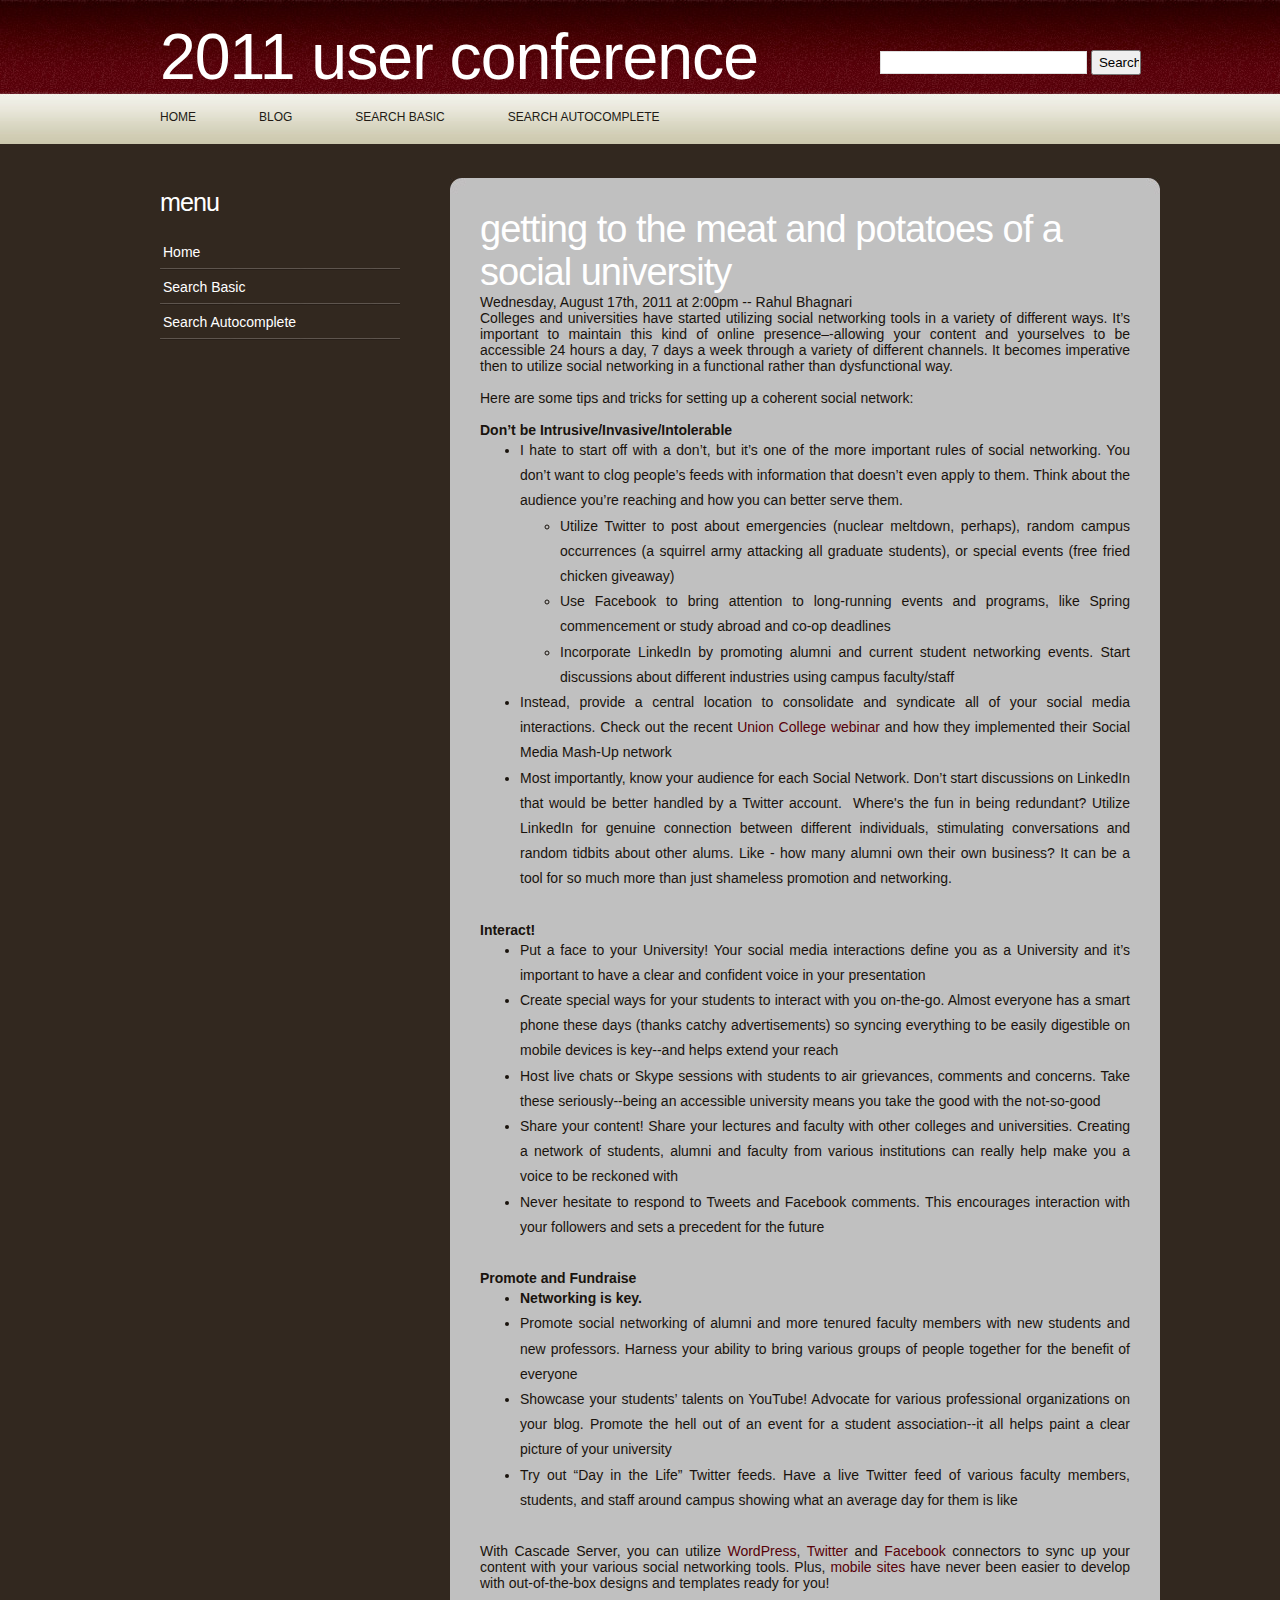
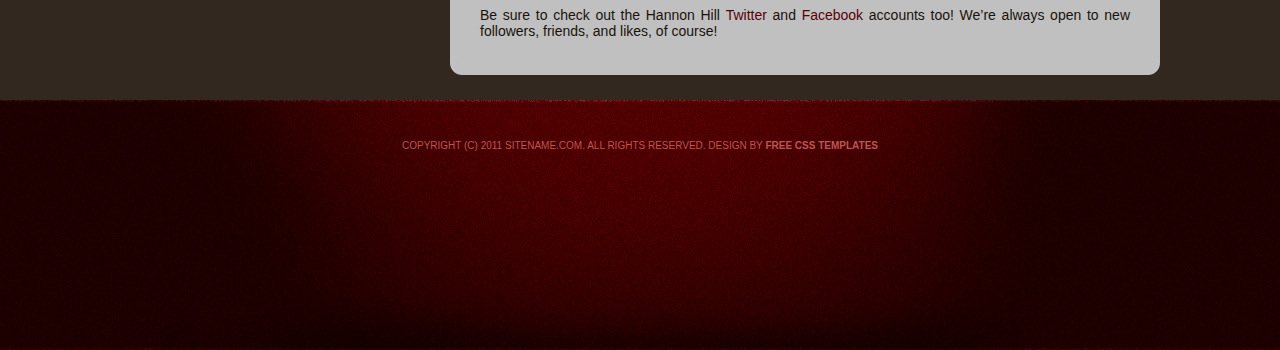
<file: example-site/blog/getting-to-the-meat-and-potatoes-of-a-social-university.html>
<!DOCTYPE html PUBLIC "-//W3C//DTD XHTML 1.0 Strict//EN" "http://www.w3.org/TR/xhtml1/DTD/xhtml1-strict.dtd">
<html xmlns="http://www.w3.org/1999/xhtml">
<head>
<meta content="" name="keywords" />
<meta content="" name="description" />
<meta content="text/html; charset=utf-8" http-equiv="content-type" />
<title>Search</title>
<link href="../css/style.css" media="screen" rel="stylesheet" type="text/css" />
<script src="../js/jquery-1.6.2.min.js" type="text/javascript" ></script>
<script src="../js/jquery.xml2json.pack.js" type="text/javascript" ></script>
<script src="../js/search-basic.js" type="text/javascript" ></script>
</head>
<body>
<div id="wrapper">
<div id="header">
    <div id="logo">
<h1><a href="#">2011 User Conference</a></h1>
</div>
    <div id="search">
<form id="search-form" method="get">
<fieldset><input id="search-text-box" name="s" size="15" type="text" /> <input id="search-submit" type="submit" value="Search" /></fieldset>
</form>
</div>
</div>
    <!-- end #header -->
    <div id="menu">
<ul>
<li class="current_page_item"><a href="#">Home</a></li>
<li><a href="index.html">Blog</a></li>
<li><a href="../search/search-basic.html">Search Basic</a></li>
<li><a href="../search/search-autocomplete.html">Search Autocomplete</a></li>
</ul>
</div>
    <!-- end #menu -->
    <div id="page">
        <div id="content">
            <div class="post" id="hidden-search-results">
<div class="bg1">
<div class="bg2">
<div class="bg3">
<h2 class="title">Search Results</h2>
<div class="entry">
<div id="search-results" ></div>
</div>
</div>
</div>
</div>
</div>
            <div class="post"><div class="bg1"><div class="bg2"><div class="bg3"><h2 class="title">Getting to the Meat and Potatoes of a Social University</h2><div class="entry"><span>Wednesday, August 17th, 2011 at 2:00pm</span>&#160;--&#160;<span>Rahul Bhagnari</span> 
<div><span id="internal-source-marker_0.05350696831010282">Colleges and universities have started utilizing social networking tools in a variety of different ways. It&#8217;s important to maintain this kind of online presence&#8211;-allowing your content and yourselves to be accessible 24 hours a day, 7 days a week through a variety of different channels. It becomes imperative then to utilize social networking in a functional rather than dysfunctional way.</span><br />
<span>&#160;</span><br />
<span>Here are some tips and tricks for setting up a coherent social network:</span><br />
<span>&#160;</span><br />
<strong>Don&#8217;t be Intrusive/Invasive/Intolerable</strong> 
<ul>
<li><span>I hate to start off with a don&#8217;t, but it&#8217;s one of the more important rules of social networking. You don&#8217;t want to clog people&#8217;s feeds with information that doesn&#8217;t even apply to them. Think about the audience you&#8217;re reaching and how you can better serve them.</span> 
<ul>
<li><span>Utilize Twitter to post about emergencies (nuclear meltdown, perhaps), random campus occurrences (a squirrel army attacking all graduate students), or special events (free fried chicken giveaway)</span></li>
<li><span>Use Facebook to bring attention to long-running events and programs, like Spring commencement or study abroad and co-op deadlines</span></li>
<li><span>Incorporate LinkedIn by promoting alumni and current student networking events. Start discussions about different industries using campus faculty/staff</span></li>
</ul>
</li>
<li><span>Instead, provide a central location to consolidate and syndicate all of your social media interactions. Check out the recent</span>&#160;<a href="http://www.hannonhill.com/products/demos/union-college-webinar-video.html"><span>Union College webinar</span></a>&#160;<span>and how they implemented their Social Media Mash-Up network</span></li>
<li><span>Most importantly, know your audience for each Social Network. Don&#8217;t start discussions on LinkedIn that would be better handled by a Twitter account.<strong><em><span>&#160;</span></em></strong></span>&#160;Where's the fun in being redundant? Utilize LinkedIn for genuine connection between different individuals, stimulating conversations and random tidbits about other alums. Like - how many alumni own their own business? It can be a tool for so much more than just shameless promotion and networking.</li>
</ul>
<span ></span><br />
<strong>Interact!</strong> 
<ul>
<li><span>Put a face to your University! Your social media interactions define you as a University and it&#8217;s important to have a clear and confident voice in your presentation</span></li>
<li><span>Create special ways for your students to interact with you on-the-go. Almost everyone has a smart phone these days (thanks catchy advertisements) so syncing everything to be easily digestible on mobile devices is key--and helps extend your reach</span></li>
<li><span>Host live chats or Skype sessions with students to air grievances, comments and concerns. Take these seriously--being an accessible university means you take the good with the not-so-good</span></li>
<li><span>Share your content! Share your lectures and faculty with other colleges and universities. Creating a network of students, alumni and faculty from various institutions can really help make you a voice to be reckoned with</span></li>
<li><span>Never hesitate to respond to Tweets and Facebook comments. This encourages interaction with your followers and sets a precedent for the future</span></li>
</ul>
<span ></span><br />
<strong>Promote and Fundraise</strong> 
<ul>
<li><strong>Networking is key.</strong></li>
<li><span>Promote social networking of alumni and more tenured faculty members with new students and new professors. Harness your ability to bring various groups of people together for the benefit of everyone</span></li>
<li><span>Showcase your students&#8217; talents on YouTube! Advocate for various professional organizations on your blog. Promote the hell out of an event for a student association--it all helps paint a clear picture of your university</span></li>
<li><span>Try out &#8220;Day in the Life&#8221; Twitter feeds. Have a live Twitter feed of various faculty members, students, and staff around campus showing what an average day for them is like</span></li>
</ul>
<br />
<span ></span><span>With Cascade Server, you can utilize</span>&#160;<a href="http://www.hannonhill.com/kb/Wordpress-Connector/"><span>WordPress</span></a><span>,</span>&#160;<a href="http://www.hannonhill.com/kb/Twitter-Connector/"><span>Twitter</span></a><span>&#160;and</span>&#160;<a href="http://www.hannonhill.com/kb/Facebook-Connector/"><span>Facebook</span></a>&#160;<span>connectors to sync up your content with your various social networking tools. Plus,</span>&#160;<a href="http://www.hannonhill.com/products/demos/best-practices-for-creating-a-mobile-site-video-download.html"><span>mobile sites</span></a>&#160;<span>have never been easier to develop with out-of-the-box designs and templates ready for you!</span><br />
<span ></span><br />
<span>Be sure to check out the Hannon Hill</span>&#160;<a href="http://twitter.com/#!/hannon_hill" target="_blank"><span>Twitter</span></a>&#160;<span>and</span>&#160;<a href="http://www.facebook.com/CascadeServer" target="_blank"><span>Facebook</span></a>&#160;<span>accounts too! We&#8217;re always open to new followers, friends, and likes, of course!</span></div>
<div><span><br />
</span></div></div></div></div></div></div>
        </div>
        <!-- end #content -->
        <div id="sidebar">
<ul>
<li>
<h2>Menu</h2>
<ul id="categories">
<li><a href="../index.html">Home</a></li>
<li><a href="../search/search-basic.html">Search Basic</a></li>
<li><a href="../search/search-autocomplete.html">Search Autocomplete</a></li>
</ul>
</li>
</ul>
</div>
         <!-- end #sidebar -->
        <div style="clear: both;" ></div>
    </div>
    <!-- end #page -->
</div>
<div id="footer-wrapper">
    <div id="footer">
<p>Copyright (c) 2011 Sitename.com. All rights reserved. Design by <a href="http://www.freecsstemplates.org/">Free CSS Templates</a></p>
</div>
    <!-- end #footer -->
</div>
</body>
</html>
</file>
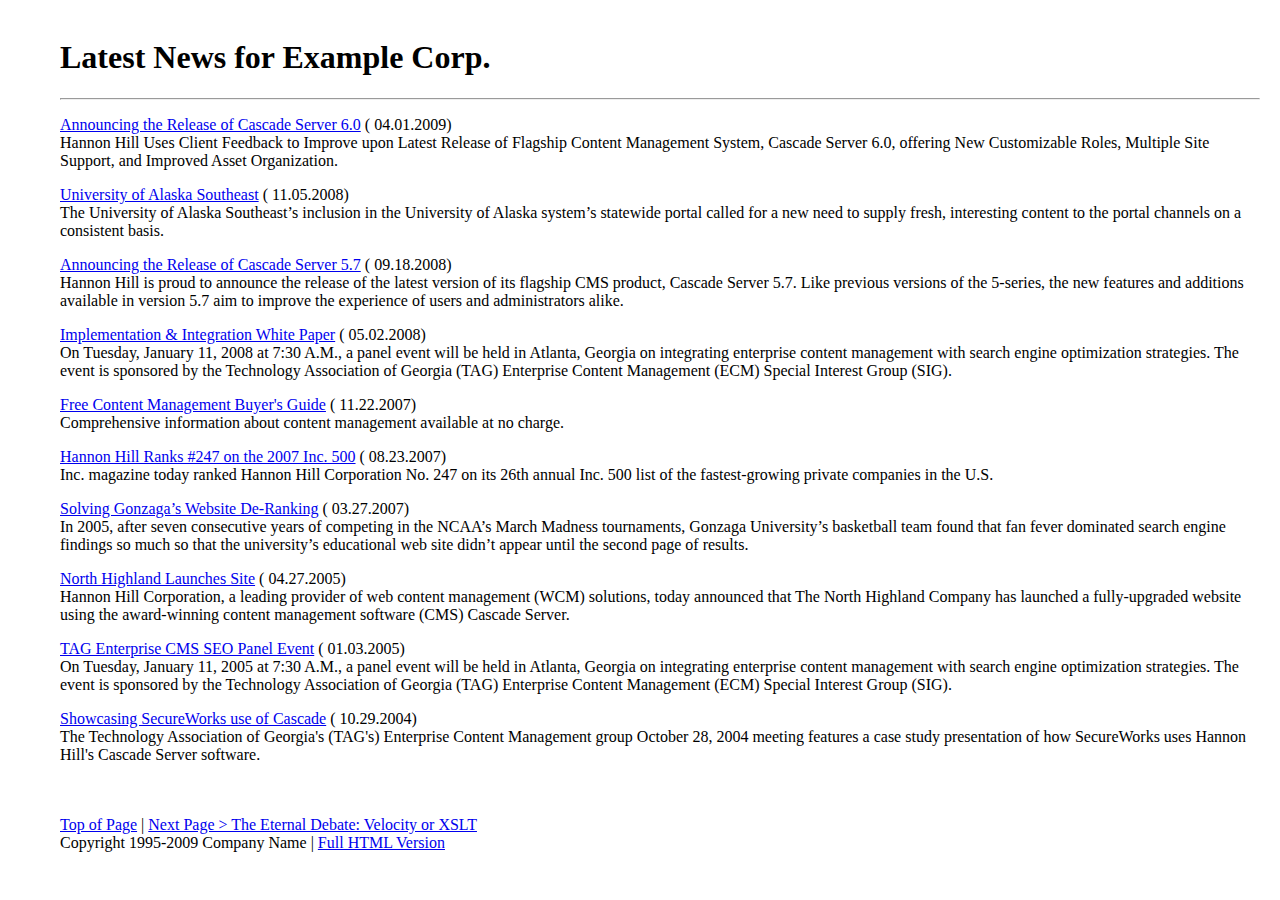
<file: example-site/blog/index-lite.html>
<!DOCTYPE html PUBLIC "-//W3C//DTD XHTML 1.0 Transitional//EN" "http://www.w3.org/TR/xhtml1/DTD/xhtml1-transitional.dtd">
<html>
	<head>
		<title>
			Latest News for Example Corp.
		</title>
		
		<meta content="All the latest news from Example Corp." name="description" />
		<meta content="Tue, 20 Sep 2011 11:36:17 -0560" name="date" />
		<system-page-numbers />
		<meta content="text/html; charset=utf-8" http-equiv="Content-Type" />
		<meta content="0" http-equiv="Expires" />
		<link href="http://example.com/files/css/handheld.css" rel="stylesheet" type="text/css" />
	</head>
	<body bgcolor="#ffffff" leftmargin="0" marginheight="20" marginwidth="20" topmargin="0">
		
		<br />
		<ul />
		<h1>Latest News for Example Corp.</h1>
		<hr />
		<p><a href="/news/2009/cs-6">Announcing the Release of Cascade Server 6.0</a> (
				04.01.2009)<br />Hannon Hill Uses Client Feedback to Improve upon Latest Release of Flagship Content Management System, Cascade Server 6.0, offering New Customizable Roles, Multiple Site Support, and Improved Asset Organization.</p><p><a href="/news/2008/uas">University of Alaska Southeast</a> (
				11.05.2008)<br />The University of Alaska Southeast’s inclusion in the University of Alaska system’s statewide portal called for a new need to supply fresh, interesting content to the portal channels on a consistent basis.</p><p><a href="/news/2008/cs-57">Announcing the Release of Cascade Server 5.7</a> (
				09.18.2008)<br />Hannon Hill is proud to announce the release of the latest version of its flagship CMS product, Cascade Server 5.7.  Like previous versions of the 5-series, the new features and additions available in version 5.7 aim to improve the experience of users and administrators alike.</p><p><a href="/news/2008/white-papers">Implementation &amp; Integration White Paper</a> (
				05.02.2008)<br />On Tuesday, January 11, 2008 at 7:30 A.M., a panel event will be held in Atlanta, Georgia on integrating enterprise content management with search engine optimization strategies. The event is sponsored by the Technology Association of Georgia (TAG) Enterprise Content Management (ECM) Special Interest Group (SIG). </p><p><a href="/news/2007/buyers-guide">Free Content Management Buyer's Guide</a> (
				11.22.2007)<br />Comprehensive information about content management available at no charge.</p><p><a href="/news/2007/inc-500">Hannon Hill Ranks #247 on the 2007 Inc. 500</a> (
				08.23.2007)<br />Inc. magazine today ranked Hannon Hill Corporation No. 247 on its 26th annual Inc. 500 list of the fastest-growing private companies in the U.S.</p><p><a href="/news/2007/gonzaga-seo">Solving Gonzaga’s Website De-Ranking</a> (
				03.27.2007)<br />In 2005, after seven consecutive years of competing in the NCAA’s March Madness tournaments, Gonzaga University’s basketball team found that fan fever dominated search engine findings so much so that the university’s educational web site didn’t appear until the second page of results.</p><p><a href="/news/2005/north-highland">North Highland Launches Site</a> (
				04.27.2005)<br />Hannon Hill Corporation, a leading provider of web content management (WCM) solutions, today announced that The North Highland Company has launched a fully-upgraded website using the award-winning content management software (CMS) Cascade Server.</p><p><a href="/news/2005/seo-panel">TAG Enterprise CMS SEO Panel Event</a> (
				01.03.2005)<br />On Tuesday, January 11, 2005 at 7:30 A.M., a panel event will be held in Atlanta, Georgia on integrating enterprise content management with search engine optimization strategies. The event is sponsored by the Technology Association of Georgia (TAG) Enterprise Content Management (ECM) Special Interest Group (SIG). </p><p><a href="/news/2004/secureworks">Showcasing SecureWorks use of Cascade</a> (
				10.29.2004)<br />The Technology Association of Georgia's (TAG's) Enterprise Content Management group October 28, 2004 meeting features a case study presentation of how SecureWorks uses Hannon Hill's Cascade Server software. </p>
		<br />
		<span><br /><a class="navleft" href="#top">Top of Page</a> | 
		<a class="navleft" href="the-eternal-debate-velocity-or-xslt.html">Next Page &gt; The Eternal Debate: Velocity or XSLT</a></span><br />
		Copyright 1995-2009 Company Name | <a href="index.html">Full HTML Version</a>
		<br /><br />
	</body>
</html>
</file>
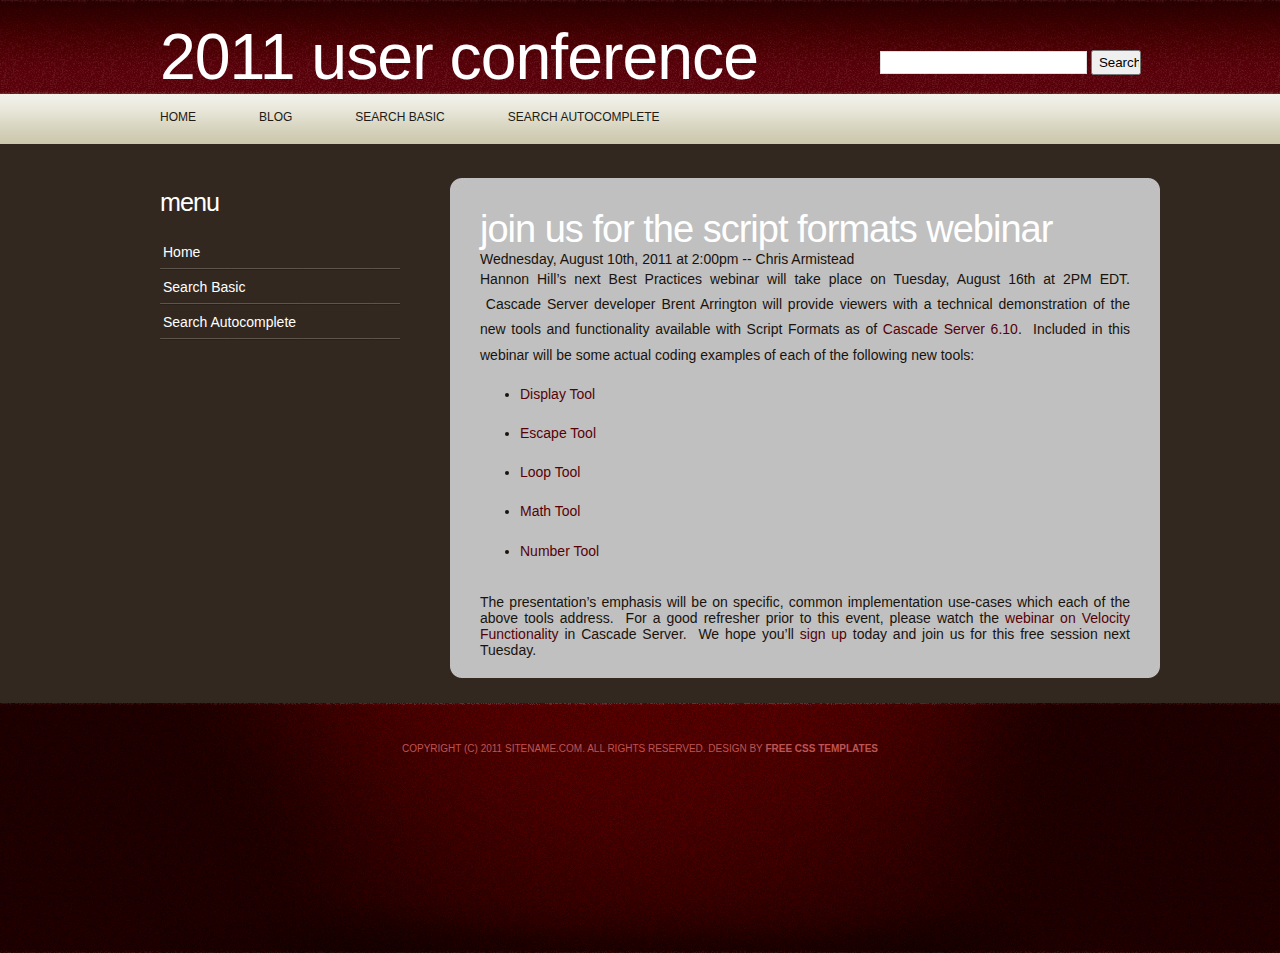
<file: example-site/blog/join-us-for-the-script-formats-webinar.html>
<!DOCTYPE html PUBLIC "-//W3C//DTD XHTML 1.0 Strict//EN" "http://www.w3.org/TR/xhtml1/DTD/xhtml1-strict.dtd">
<html xmlns="http://www.w3.org/1999/xhtml">
<head>
<meta content="" name="keywords" />
<meta content="" name="description" />
<meta content="text/html; charset=utf-8" http-equiv="content-type" />
<title>Search</title>
<link href="../css/style.css" media="screen" rel="stylesheet" type="text/css" />
<script src="../js/jquery-1.6.2.min.js" type="text/javascript" ></script>
<script src="../js/jquery.xml2json.pack.js" type="text/javascript" ></script>
<script src="../js/search-basic.js" type="text/javascript" ></script>
</head>
<body>
<div id="wrapper">
<div id="header">
    <div id="logo">
<h1><a href="#">2011 User Conference</a></h1>
</div>
    <div id="search">
<form id="search-form" method="get">
<fieldset><input id="search-text-box" name="s" size="15" type="text" /> <input id="search-submit" type="submit" value="Search" /></fieldset>
</form>
</div>
</div>
    <!-- end #header -->
    <div id="menu">
<ul>
<li class="current_page_item"><a href="#">Home</a></li>
<li><a href="index.html">Blog</a></li>
<li><a href="../search/search-basic.html">Search Basic</a></li>
<li><a href="../search/search-autocomplete.html">Search Autocomplete</a></li>
</ul>
</div>
    <!-- end #menu -->
    <div id="page">
        <div id="content">
            <div class="post" id="hidden-search-results">
<div class="bg1">
<div class="bg2">
<div class="bg3">
<h2 class="title">Search Results</h2>
<div class="entry">
<div id="search-results" ></div>
</div>
</div>
</div>
</div>
</div>
            <div class="post"><div class="bg1"><div class="bg2"><div class="bg3"><h2 class="title">Join Us For The Script Formats Webinar</h2><div class="entry"><span>Wednesday, August 10th, 2011 at 2:00pm</span>&#160;--&#160;<span>Chris Armistead</span> 
<p><span id="internal-source-marker_0.3891724636070294">Hannon Hill&#8217;s next Best Practices webinar will take place on Tuesday, August 16th at 2PM EDT. &#160;Cascade Server developer Brent Arrington will provide viewers with a technical demonstration of the new tools and functionality available with Script Formats as of</span>&#160;<span><a href="http://www.hannonhill.com/kb/Announcements/Cascade-Server-6-10-Release-Notes.html" target="_blank">Cascade Server 6.10</a>. &#160;Included in this webinar will be some actual coding examples of each of the following new tools:</span><br />
<span ></span></p>
<ul>
<li><span><span><a href="http://www.hannonhill.com/kb/Script-Formats/#display-tool" target="_blank">Display Tool</a></span><span ></span></span></li>
</ul>
<span ></span> 
<ul>
<li><span><span><a href="http://www.hannonhill.com/kb/Script-Formats/#escape-tool" target="_blank">Escape Tool</a></span><a href="http://www.hannonhill.com/kb/Script-Formats/#escape-tool"><span ></span></a><span ></span></span></li>
</ul>
<span ></span> 
<ul>
<li><span><span><a href="http://www.hannonhill.com/kb/Script-Formats/#loop-tool" target="_blank">Loop Tool</a></span><a href="http://www.hannonhill.com/kb/Script-Formats/#loop-tool"><span ></span></a><span ></span></span></li>
</ul>
<span ></span> 
<ul>
<li><span><span><a href="http://www.hannonhill.com/kb/Script-Formats/#math-tool" target="_blank">Math Tool</a></span><span ></span></span></li>
</ul>
<span ></span> 
<ul>
<li><span><span><a href="http://www.hannonhill.com/kb/Script-Formats/#number-tool" target="_blank">Number Tool</a></span><a href="http://www.hannonhill.com/kb/Script-Formats/#number-tool"><span ></span></a><span ></span></span></li>
</ul>
<br />
<span>The presentation&#8217;s emphasis will be on specific, common implementation use-cases which each of the above tools address. &#160;For a good refresher prior to this event, please watch the&#160;<a href="http://www.hannonhill.com/products/demos/velocity.html" target="_blank">webinar on Velocity Functionality</a>&#160;in Cascade Server. &#160;We hope you&#8217;ll&#160;<a href="https://www1.gotomeeting.com/register/179824032" target="_blank">sign up</a>&#160;today and join us for this free session next Tuesday.&#160;</span></div></div></div></div></div>
        </div>
        <!-- end #content -->
        <div id="sidebar">
<ul>
<li>
<h2>Menu</h2>
<ul id="categories">
<li><a href="../index.html">Home</a></li>
<li><a href="../search/search-basic.html">Search Basic</a></li>
<li><a href="../search/search-autocomplete.html">Search Autocomplete</a></li>
</ul>
</li>
</ul>
</div>
         <!-- end #sidebar -->
        <div style="clear: both;" ></div>
    </div>
    <!-- end #page -->
</div>
<div id="footer-wrapper">
    <div id="footer">
<p>Copyright (c) 2011 Sitename.com. All rights reserved. Design by <a href="http://www.freecsstemplates.org/">Free CSS Templates</a></p>
</div>
    <!-- end #footer -->
</div>
</body>
</html>
</file>
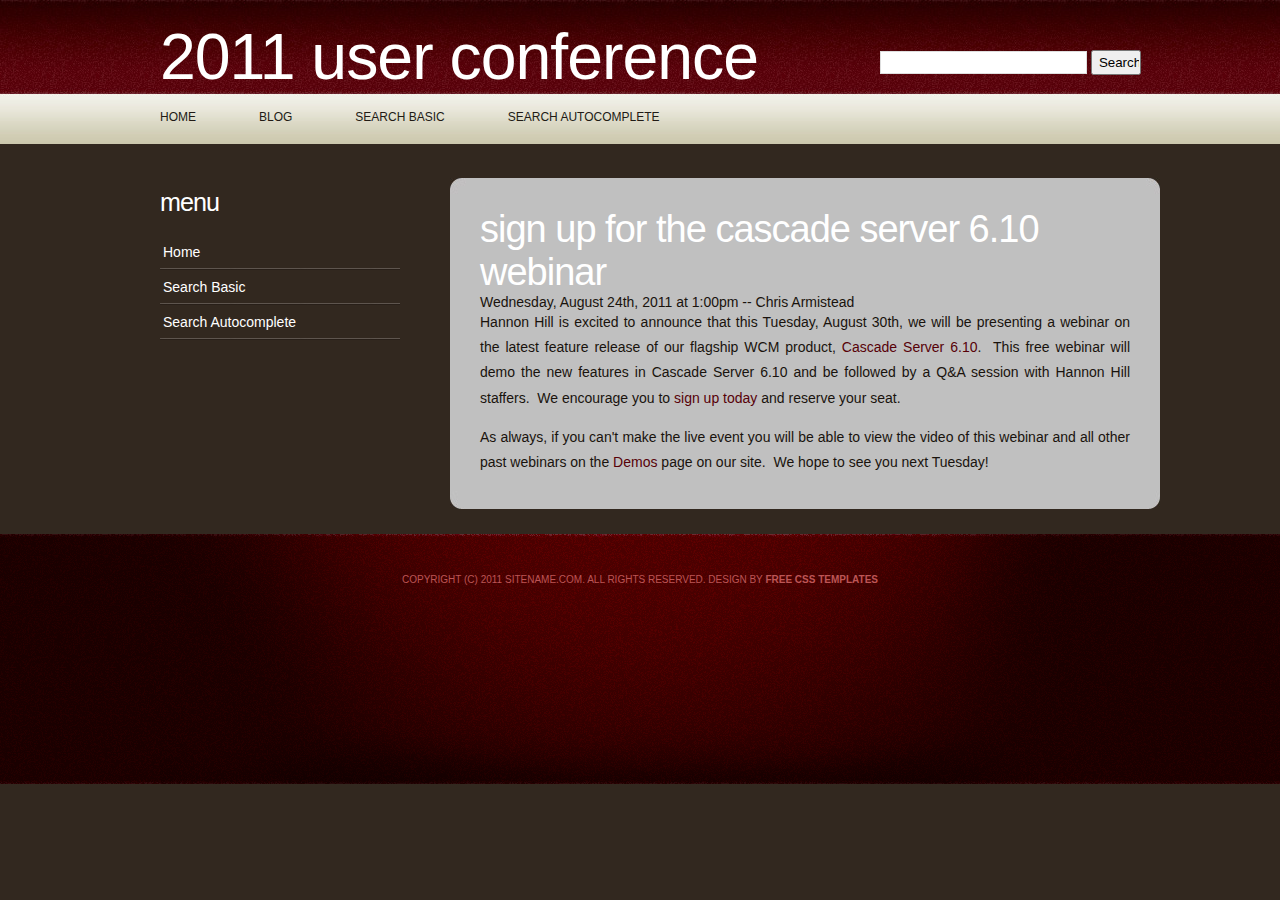
<file: example-site/blog/sign-up-for-the-cascade-server-6.10-webinar.html>
<!DOCTYPE html PUBLIC "-//W3C//DTD XHTML 1.0 Strict//EN" "http://www.w3.org/TR/xhtml1/DTD/xhtml1-strict.dtd">
<html xmlns="http://www.w3.org/1999/xhtml">
<head>
<meta content="" name="keywords" />
<meta content="" name="description" />
<meta content="text/html; charset=utf-8" http-equiv="content-type" />
<title>Search</title>
<link href="../css/style.css" media="screen" rel="stylesheet" type="text/css" />
<script src="../js/jquery-1.6.2.min.js" type="text/javascript" ></script>
<script src="../js/jquery.xml2json.pack.js" type="text/javascript" ></script>
<script src="../js/search-basic.js" type="text/javascript" ></script>
</head>
<body>
<div id="wrapper">
<div id="header">
    <div id="logo">
<h1><a href="#">2011 User Conference</a></h1>
</div>
    <div id="search">
<form id="search-form" method="get">
<fieldset><input id="search-text-box" name="s" size="15" type="text" /> <input id="search-submit" type="submit" value="Search" /></fieldset>
</form>
</div>
</div>
    <!-- end #header -->
    <div id="menu">
<ul>
<li class="current_page_item"><a href="#">Home</a></li>
<li><a href="index.html">Blog</a></li>
<li><a href="../search/search-basic.html">Search Basic</a></li>
<li><a href="../search/search-autocomplete.html">Search Autocomplete</a></li>
</ul>
</div>
    <!-- end #menu -->
    <div id="page">
        <div id="content">
            <div class="post" id="hidden-search-results">
<div class="bg1">
<div class="bg2">
<div class="bg3">
<h2 class="title">Search Results</h2>
<div class="entry">
<div id="search-results" ></div>
</div>
</div>
</div>
</div>
</div>
            <div class="post"><div class="bg1"><div class="bg2"><div class="bg3"><h2 class="title">Sign Up For The Cascade Server 6.10 Webinar</h2><div class="entry"><span>Wednesday, August 24th, 2011 at 1:00pm</span>&#160;--&#160;<span>Chris Armistead</span> 
<p>Hannon Hill is excited to announce that this Tuesday, August 30th, we will be presenting a webinar on the latest feature release of our flagship WCM product,&#160;<a href="http://www.hannonhill.com/kb/Release-Notes/6.10/index.html#release-summary" target="_blank">Cascade Server 6.10</a>.&#160; This free webinar will demo the new features in Cascade Server 6.10 and be followed by a Q&amp;A session with Hannon Hill staffers.&#160; We encourage you to&#160;<a href="http://goo.gl/pJNpz" target="_blank">sign up today</a>&#160;and reserve your seat.</p>
<p>As always, if you can't make the live event you will be able to view the video of this webinar and all other past webinars on the&#160;<a href="http://www.hannonhill.com/products/demos/index.html" target="_blank">Demos</a>&#160;page on our site.&#160; We hope to see you next Tuesday!&#160;</p></div></div></div></div></div>
        </div>
        <!-- end #content -->
        <div id="sidebar">
<ul>
<li>
<h2>Menu</h2>
<ul id="categories">
<li><a href="../index.html">Home</a></li>
<li><a href="../search/search-basic.html">Search Basic</a></li>
<li><a href="../search/search-autocomplete.html">Search Autocomplete</a></li>
</ul>
</li>
</ul>
</div>
         <!-- end #sidebar -->
        <div style="clear: both;" ></div>
    </div>
    <!-- end #page -->
</div>
<div id="footer-wrapper">
    <div id="footer">
<p>Copyright (c) 2011 Sitename.com. All rights reserved. Design by <a href="http://www.freecsstemplates.org/">Free CSS Templates</a></p>
</div>
    <!-- end #footer -->
</div>
</body>
</html>
</file>
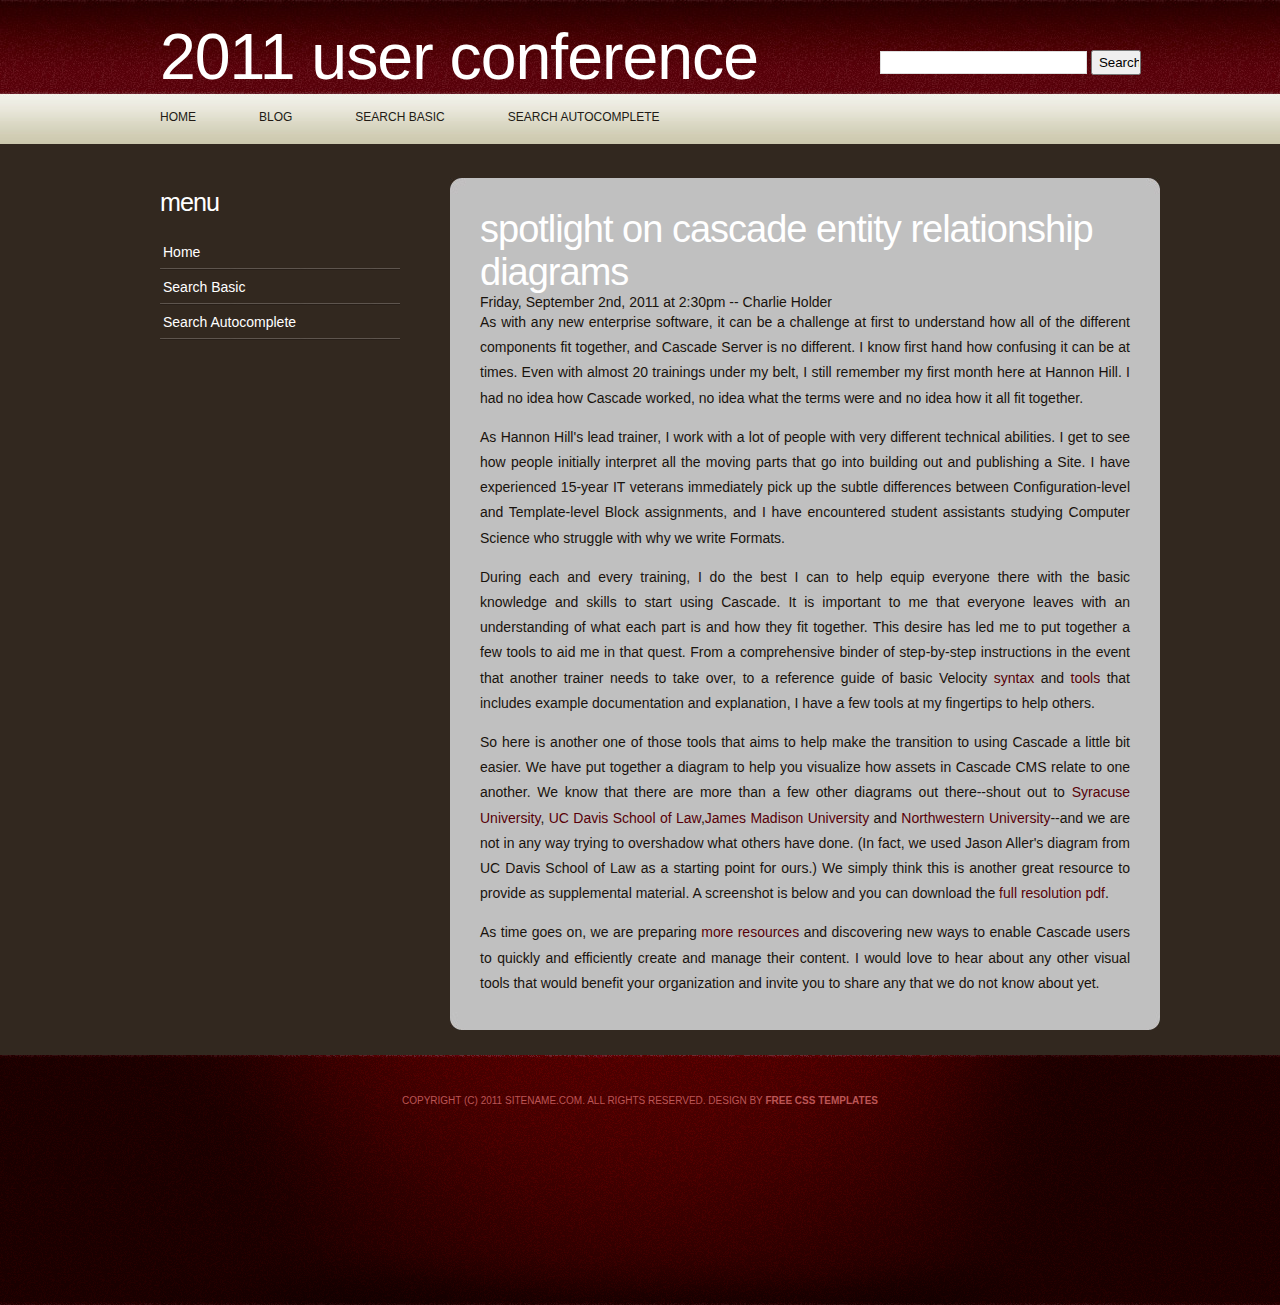
<file: example-site/blog/spotlight-on-cascade-entity-relationship-diagrams.html>
<!DOCTYPE html PUBLIC "-//W3C//DTD XHTML 1.0 Strict//EN" "http://www.w3.org/TR/xhtml1/DTD/xhtml1-strict.dtd">
<html xmlns="http://www.w3.org/1999/xhtml">
<head>
<meta content="" name="keywords" />
<meta content="" name="description" />
<meta content="text/html; charset=utf-8" http-equiv="content-type" />
<title>Search</title>
<link href="../css/style.css" media="screen" rel="stylesheet" type="text/css" />
<script src="../js/jquery-1.6.2.min.js" type="text/javascript" ></script>
<script src="../js/jquery.xml2json.pack.js" type="text/javascript" ></script>
<script src="../js/search-basic.js" type="text/javascript" ></script>
</head>
<body>
<div id="wrapper">
<div id="header">
    <div id="logo">
<h1><a href="#">2011 User Conference</a></h1>
</div>
    <div id="search">
<form id="search-form" method="get">
<fieldset><input id="search-text-box" name="s" size="15" type="text" /> <input id="search-submit" type="submit" value="Search" /></fieldset>
</form>
</div>
</div>
    <!-- end #header -->
    <div id="menu">
<ul>
<li class="current_page_item"><a href="#">Home</a></li>
<li><a href="index.html">Blog</a></li>
<li><a href="../search/search-basic.html">Search Basic</a></li>
<li><a href="../search/search-autocomplete.html">Search Autocomplete</a></li>
</ul>
</div>
    <!-- end #menu -->
    <div id="page">
        <div id="content">
            <div class="post" id="hidden-search-results">
<div class="bg1">
<div class="bg2">
<div class="bg3">
<h2 class="title">Search Results</h2>
<div class="entry">
<div id="search-results" ></div>
</div>
</div>
</div>
</div>
</div>
            <div class="post"><div class="bg1"><div class="bg2"><div class="bg3"><h2 class="title">Spotlight on Cascade Entity Relationship Diagrams</h2><div class="entry"><span>Friday, September 2nd, 2011 at 2:30pm</span>&#160;--&#160;<span>Charlie Holder</span> 
<p>As with any new enterprise software, it can be a challenge at first to understand how all of the different components fit together, and Cascade Server is no different. I know first hand how confusing it can be at times. Even with almost 20 trainings under my belt, I still remember my first month here at Hannon Hill. I had no idea how Cascade worked, no idea what the terms were and no idea how it all fit together.</p>
<p>As Hannon Hill's lead trainer, I work with a lot of people with very different technical abilities. I get to see how people initially interpret all the moving parts that go into building out and publishing a Site. I have experienced 15-year IT veterans immediately pick up the subtle differences between Configuration-level and Template-level Block assignments, and I have encountered student assistants studying Computer Science who struggle with why we write Formats.</p>
<p>During each and every training, I do the best I can to help equip everyone there with the basic knowledge and skills to start using Cascade. It is important to me that everyone leaves with an understanding of what each part is and how they fit together. This desire has led me to put together a few tools to aid me in that quest. From a comprehensive binder of step-by-step instructions in the event that another trainer needs to take over, to a reference guide of basic Velocity&#160;<a href="https://github.com/hannonhill/Cascade-Server-Velocity-Examples/blob/master/Training-Handouts/velocity-syntax.txt">syntax</a>&#160;and&#160;<a href="https://github.com/hannonhill/Cascade-Server-Velocity-Examples/blob/master/Training-Handouts/velocity-tools.txt">tools</a>&#160;that includes example documentation and explanation, I have a few tools at my fingertips to help others.</p>
<p>So here is another one of those tools that aims to help make the transition to using Cascade a little bit easier. We have put together a diagram to help you visualize how assets in Cascade CMS relate to one another. We know that there are more than a few other diagrams out there--shout out to&#160;<a href="https://answers.syr.edu/download/attachments/918187/Single+Template+and+Two+Content+Type+Integration+Layout.pdf">Syracuse University</a>,&#160;<a href="http://www.law.ucdavis.edu/faculty/information-technology/files/Cascade-Entity-Relationship-Diagram.pdf">UC Davis School of Law</a>,<a href="http://pushdashpop.wordpress.com/2011/08/27/cascade-server-beginners-page-diagram/">James Madison University</a>&#160;and&#160;<a href="http://www.northwestern.edu/univ-relations/webcomm/wcms/docs/cascade_relationships_expanded.pdf">Northwestern University</a>--and we are not in any way trying to overshadow what others have done. (In fact, we used Jason Aller's diagram from UC Davis School of Law as a starting point for ours.) We simply think this is another great resource to provide as supplemental material. A screenshot is below and you can download the&#160;<a href="http://hannonhill.com/news/blog/2011/cascade-server-entity-relationship-diagram.pdf">full resolution pdf</a>.</p>
<p>As time goes on, we are preparing&#160;<a href="https://github.com/hannonhill">more resources</a>&#160;and discovering new ways to enable Cascade users to quickly and efficiently create and manage their content. I would love to hear about any other visual tools that would benefit your organization and invite you to share any that we do not know about yet.</p></div></div></div></div></div>
        </div>
        <!-- end #content -->
        <div id="sidebar">
<ul>
<li>
<h2>Menu</h2>
<ul id="categories">
<li><a href="../index.html">Home</a></li>
<li><a href="../search/search-basic.html">Search Basic</a></li>
<li><a href="../search/search-autocomplete.html">Search Autocomplete</a></li>
</ul>
</li>
</ul>
</div>
         <!-- end #sidebar -->
        <div style="clear: both;" ></div>
    </div>
    <!-- end #page -->
</div>
<div id="footer-wrapper">
    <div id="footer">
<p>Copyright (c) 2011 Sitename.com. All rights reserved. Design by <a href="http://www.freecsstemplates.org/">Free CSS Templates</a></p>
</div>
    <!-- end #footer -->
</div>
</body>
</html>
</file>
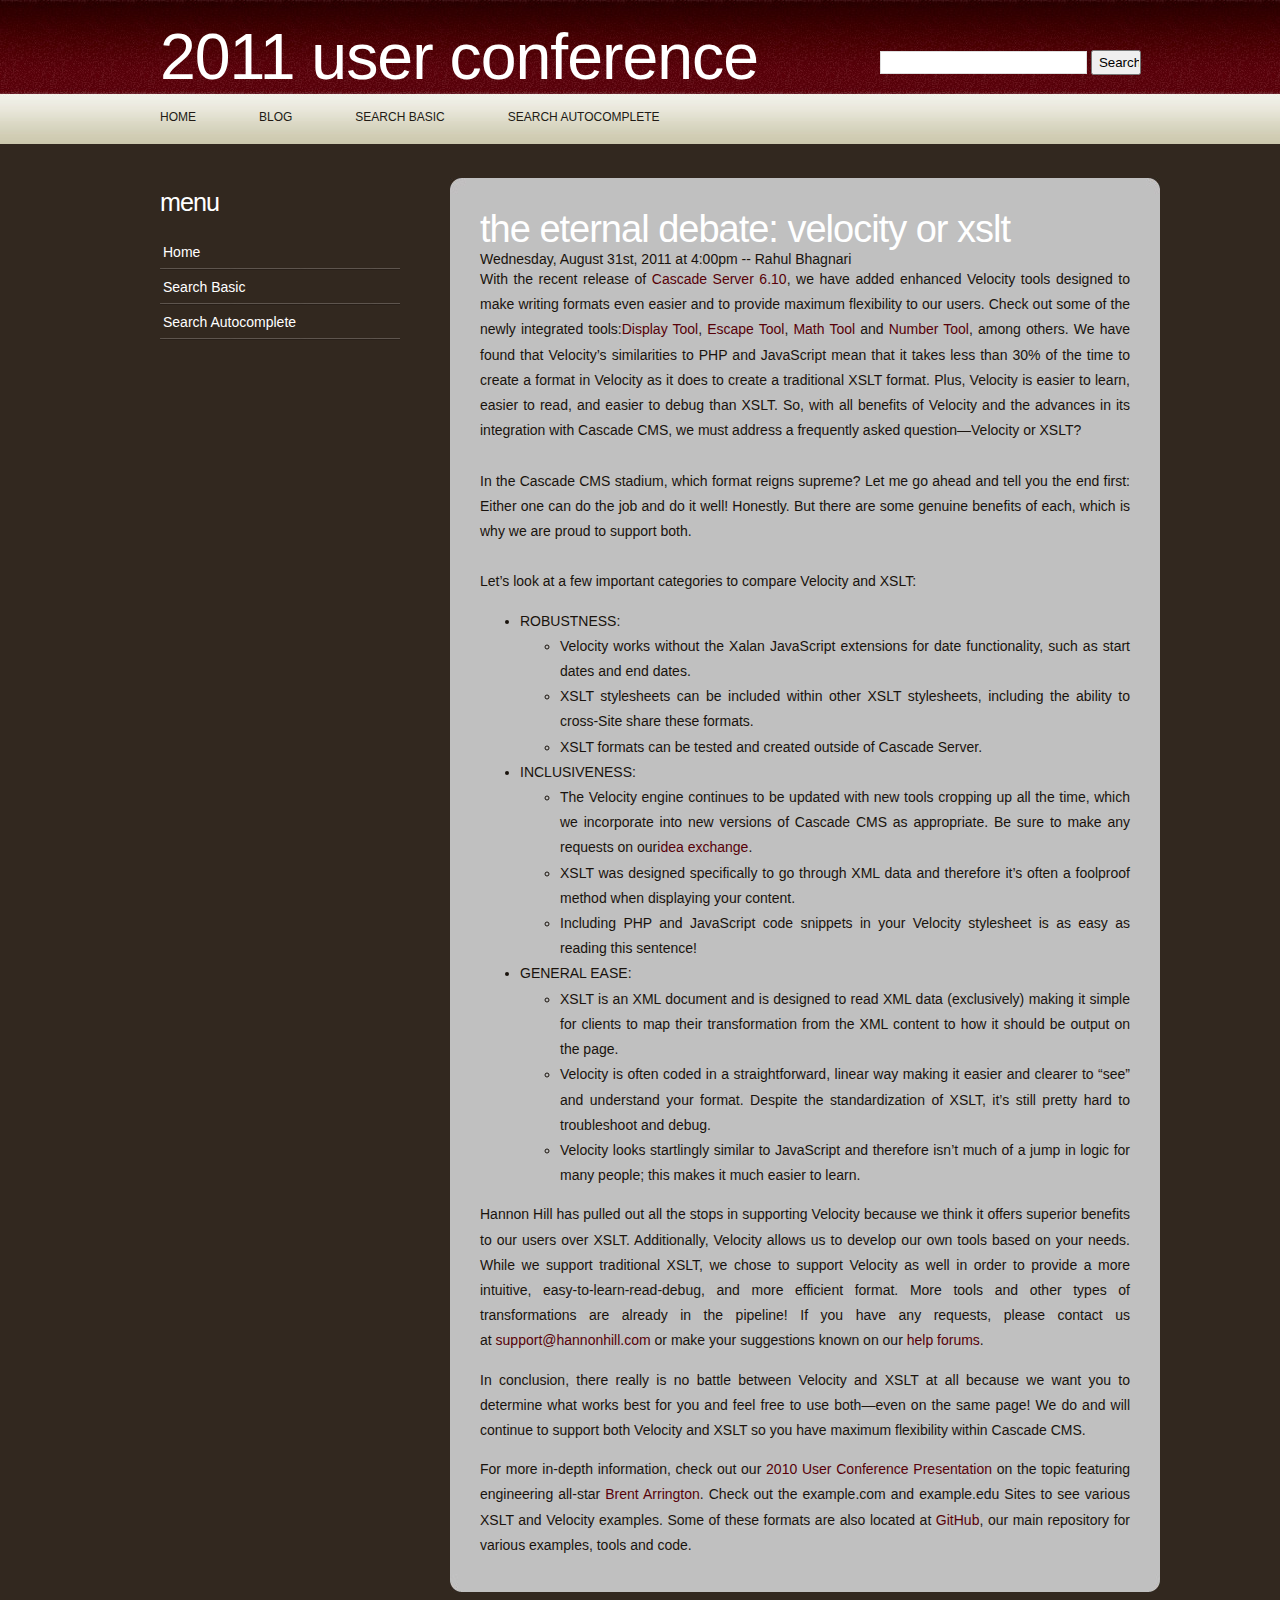
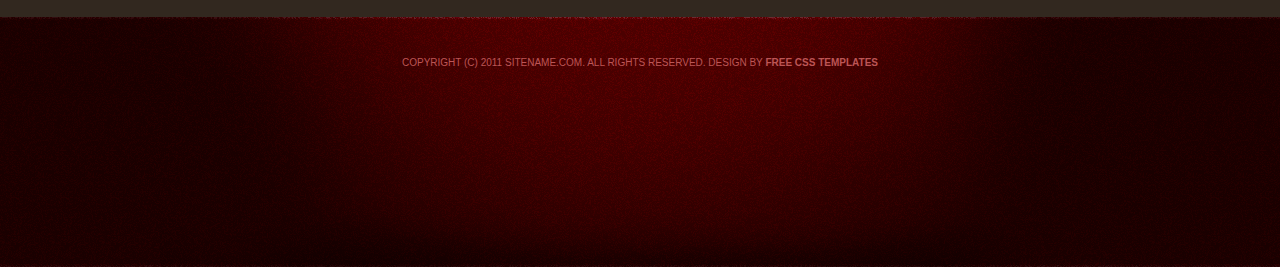
<file: example-site/blog/the-eternal-debate-velocity-or-xslt.html>
<!DOCTYPE html PUBLIC "-//W3C//DTD XHTML 1.0 Strict//EN" "http://www.w3.org/TR/xhtml1/DTD/xhtml1-strict.dtd">
<html xmlns="http://www.w3.org/1999/xhtml">
<head>
<meta content="" name="keywords" />
<meta content="" name="description" />
<meta content="text/html; charset=utf-8" http-equiv="content-type" />
<title>Search</title>
<link href="../css/style.css" media="screen" rel="stylesheet" type="text/css" />
<script src="../js/jquery-1.6.2.min.js" type="text/javascript" ></script>
<script src="../js/jquery.xml2json.pack.js" type="text/javascript" ></script>
<script src="../js/search-basic.js" type="text/javascript" ></script>
</head>
<body>
<div id="wrapper">
<div id="header">
    <div id="logo">
<h1><a href="#">2011 User Conference</a></h1>
</div>
    <div id="search">
<form id="search-form" method="get">
<fieldset><input id="search-text-box" name="s" size="15" type="text" /> <input id="search-submit" type="submit" value="Search" /></fieldset>
</form>
</div>
</div>
    <!-- end #header -->
    <div id="menu">
<ul>
<li class="current_page_item"><a href="#">Home</a></li>
<li><a href="index.html">Blog</a></li>
<li><a href="../search/search-basic.html">Search Basic</a></li>
<li><a href="../search/search-autocomplete.html">Search Autocomplete</a></li>
</ul>
</div>
    <!-- end #menu -->
    <div id="page">
        <div id="content">
            <div class="post" id="hidden-search-results">
<div class="bg1">
<div class="bg2">
<div class="bg3">
<h2 class="title">Search Results</h2>
<div class="entry">
<div id="search-results" ></div>
</div>
</div>
</div>
</div>
</div>
            <div class="post"><div class="bg1"><div class="bg2"><div class="bg3"><h2 class="title">The Eternal Debate: Velocity or XSLT</h2><div class="entry"><span>Wednesday, August 31st, 2011 at 4:00pm</span>&#160;--&#160;<span>Rahul Bhagnari</span> 
<div>
<p>With the recent release of&#160;<a href="http://www.hannonhill.com/kb/Release-Notes/6.10/index.html">Cascade Server 6.10</a>, we have added enhanced Velocity tools designed to make writing formats even easier and to provide maximum flexibility to our users. Check out some of the newly integrated tools:<a href="http://www.hannonhill.com/kb/Script-Formats/#display-tool">Display Tool</a>,&#160;<a href="http://www.hannonhill.com/kb/Script-Formats/#escape-tool">Escape Tool</a>,&#160;<a href="http://www.hannonhill.com/kb/Script-Formats/#math-tool">Math Tool</a>&#160;and&#160;<a href="http://www.hannonhill.com/kb/Script-Formats/#number-tool">Number Tool</a>, among others. We have found that Velocity&#8217;s similarities to PHP and JavaScript mean that it takes less than 30% of the time to create a format in Velocity as it does to create a traditional XSLT format. Plus, Velocity is easier to learn, easier to read, and easier to debug than XSLT. So, with all benefits of Velocity and the advances in its integration with Cascade CMS, we must address a frequently asked question&#8212;Velocity or XSLT?<br />
<br />
In the Cascade CMS stadium, which format reigns supreme? Let me go ahead and tell you the end first: Either one can do the job and do it well! Honestly. But there are some genuine benefits of each, which is why we are proud to support both.<br />
<br />
Let&#8217;s look at a few important categories to compare Velocity and XSLT:</p>
<ul>
<li>ROBUSTNESS: 
<ul>
<li>Velocity works without the Xalan JavaScript extensions for date functionality, such as start dates and end dates.</li>
<li>XSLT stylesheets can be included within other XSLT stylesheets, including the ability to cross-Site share these formats.</li>
<li>XSLT formats can be tested and created outside of Cascade Server.</li>
</ul>
</li>
<li>INCLUSIVENESS: 
<ul>
<li>The Velocity engine continues to be updated with new tools cropping up all the time, which we incorporate into new versions of Cascade CMS as appropriate. Be sure to make any requests on our<a href="http://ideas.hannonhill.com/forums/52559-cascade-ideas">idea exchange</a>.</li>
<li>XSLT was designed specifically to go through XML data and therefore it&#8217;s often a foolproof method when displaying your content.</li>
<li>Including PHP and JavaScript code snippets in your Velocity stylesheet is as easy as reading this sentence!</li>
</ul>
</li>
<li>GENERAL EASE: 
<ul>
<li>XSLT is an XML document and is designed to read XML data (exclusively) making it simple for clients to map their transformation from the XML content to how it should be output on the page.&#160;</li>
<li>Velocity is often coded in a straightforward, linear way making it easier and clearer to &#8220;see&#8221; and understand your format. Despite the standardization of XSLT, it&#8217;s still pretty hard to troubleshoot and debug.</li>
<li>Velocity looks startlingly similar to JavaScript and therefore isn&#8217;t much of a jump in logic for many people; this makes it much easier to learn.</li>
</ul>
</li>
</ul>
<p>Hannon Hill has pulled out all the stops in supporting Velocity because we think it offers superior benefits to our users over XSLT. Additionally, Velocity allows us to develop our own tools based on your needs. While we support traditional XSLT, we chose to support Velocity as well in order to provide a more intuitive, easy-to-learn-read-debug, and more efficient format. More tools and other types of transformations are already in the pipeline! If you have any requests, please contact us at&#160;<a href="mailto:support@hannonhill.com">support@hannonhill.com</a>&#160;or make your suggestions known on our&#160;<a href="http://help.hannonhill.com/">help forums</a>.&#160;</p>
<p>In conclusion, there really is no battle between Velocity and XSLT at all because we want you to determine what works best for you and feel free to use both&#8212;even on the same page! We do and will continue to support both Velocity and XSLT so you have maximum flexibility within Cascade CMS.</p>
<p>For more in-depth information, check out our&#160;<a href="http://www.hannonhill.com/news/conference/2010/videos/Velocity-vs-XSLT.html">2010 User Conference Presentation</a>&#160;on the topic featuring engineering all-star&#160;<a href="http://hannonhill.com/about-us/brent-arrington.html">Brent Arrington</a>. Check out the example.com and example.edu Sites to see various XSLT and Velocity examples. Some of these formats are also located at&#160;<a href="https://github.com/hannonhill">GitHub</a>, our main repository for various examples, tools and code.</p>
</div></div></div></div></div></div>
        </div>
        <!-- end #content -->
        <div id="sidebar">
<ul>
<li>
<h2>Menu</h2>
<ul id="categories">
<li><a href="../index.html">Home</a></li>
<li><a href="../search/search-basic.html">Search Basic</a></li>
<li><a href="../search/search-autocomplete.html">Search Autocomplete</a></li>
</ul>
</li>
</ul>
</div>
         <!-- end #sidebar -->
        <div style="clear: both;" ></div>
    </div>
    <!-- end #page -->
</div>
<div id="footer-wrapper">
    <div id="footer">
<p>Copyright (c) 2011 Sitename.com. All rights reserved. Design by <a href="http://www.freecsstemplates.org/">Free CSS Templates</a></p>
</div>
    <!-- end #footer -->
</div>
</body>
</html>
</file>
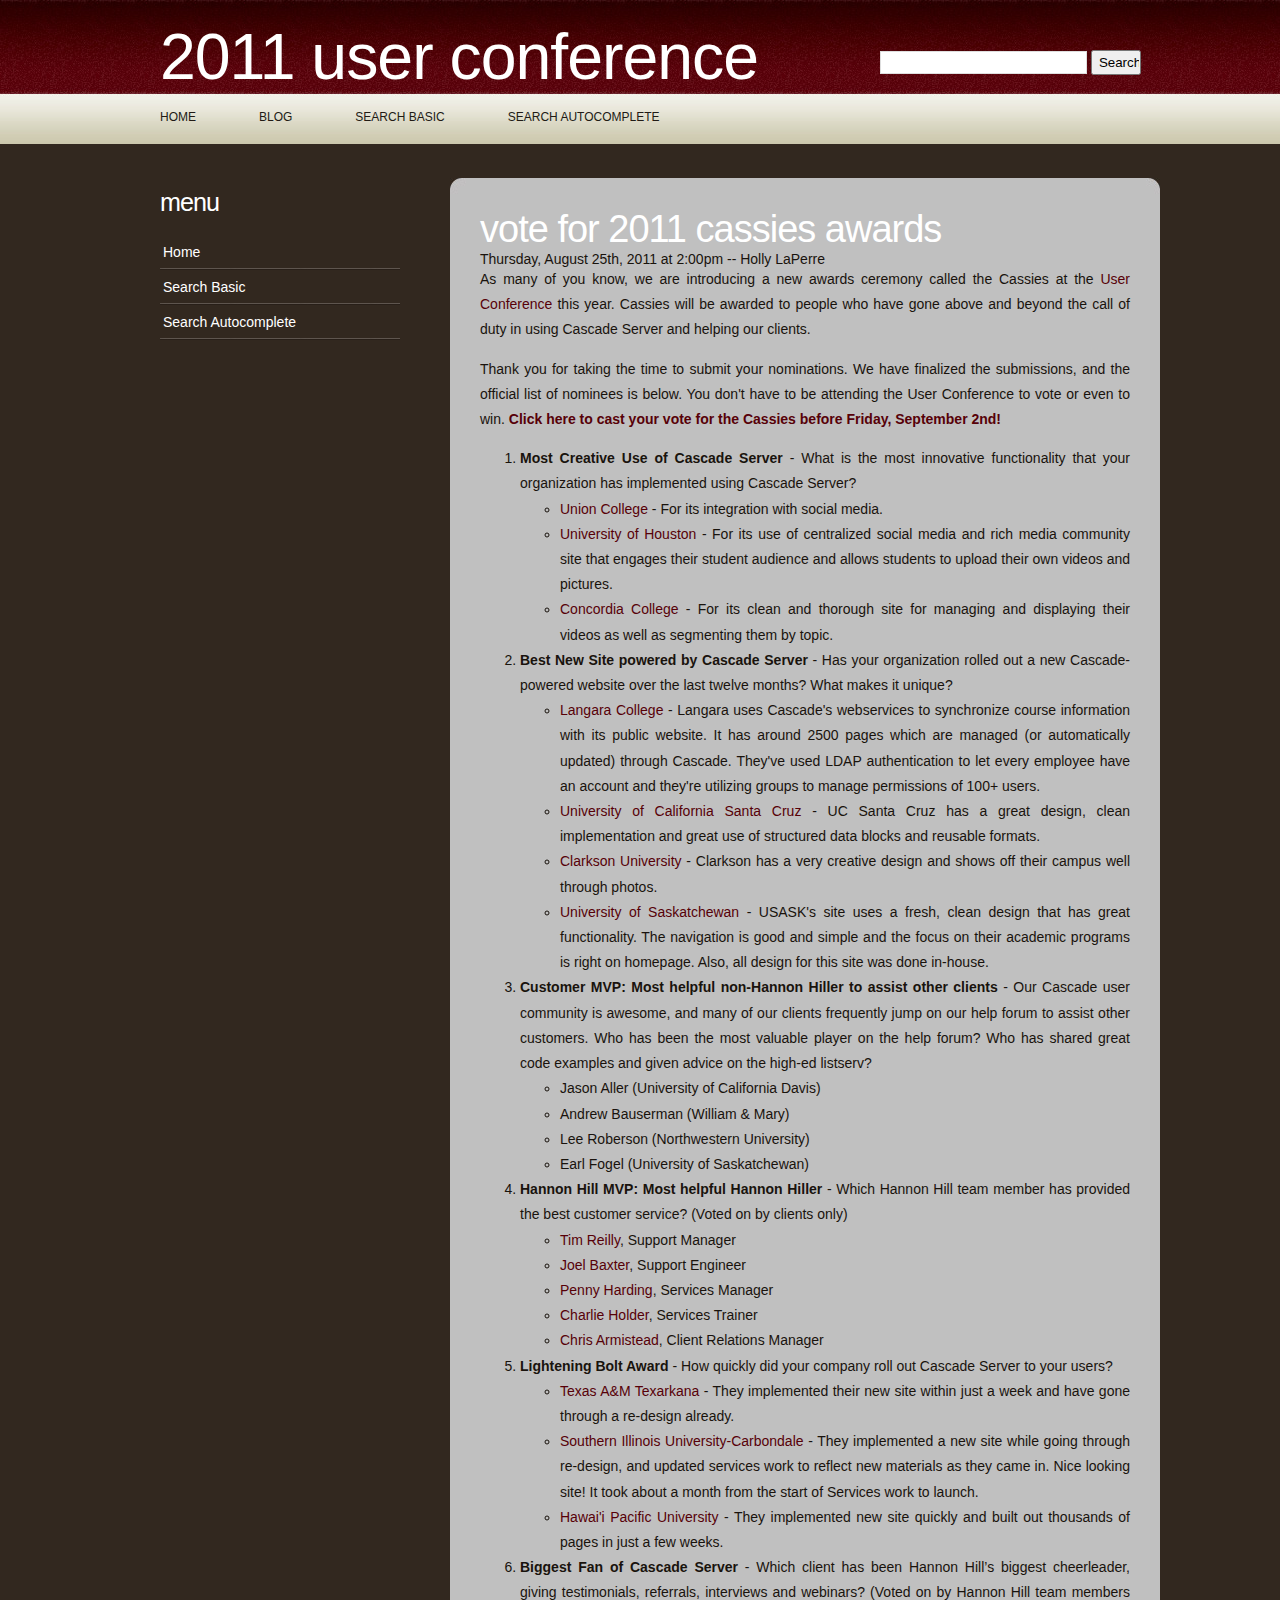
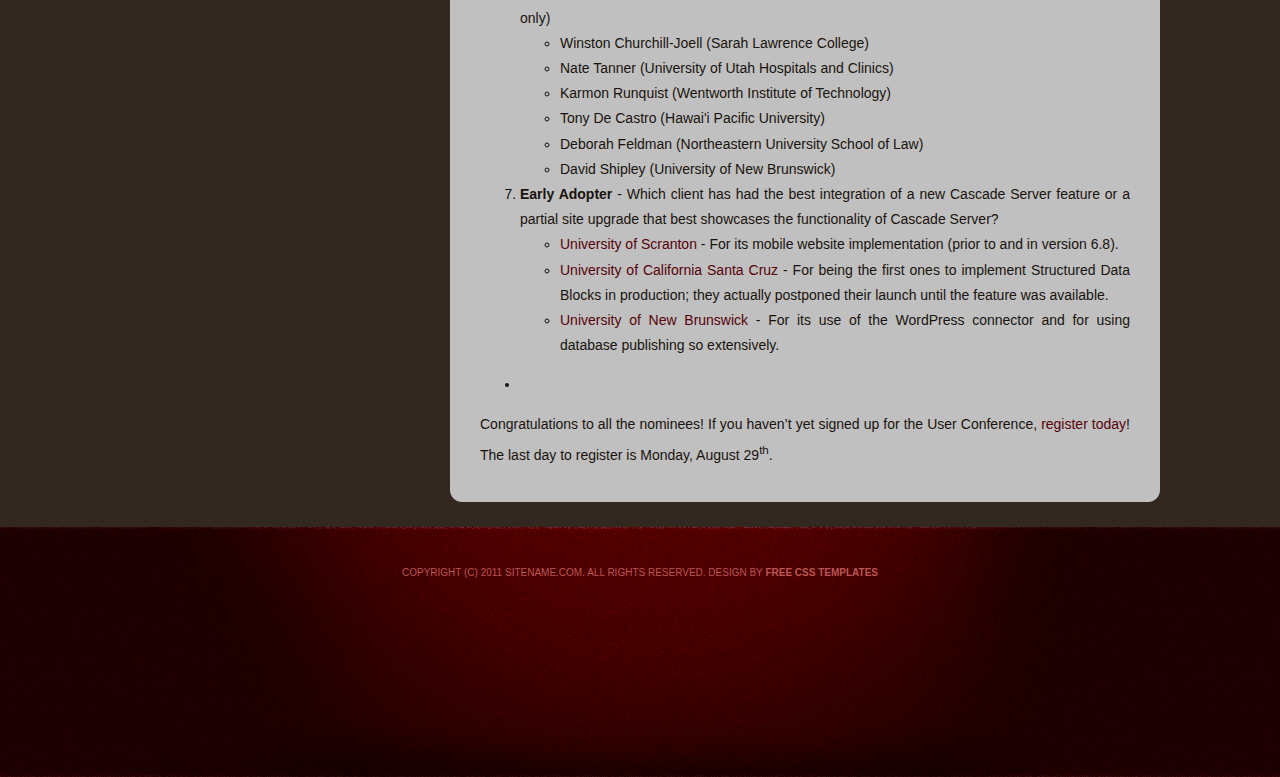
<file: example-site/blog/vote-for-2011-cassies-awards.html>
<!DOCTYPE html PUBLIC "-//W3C//DTD XHTML 1.0 Strict//EN" "http://www.w3.org/TR/xhtml1/DTD/xhtml1-strict.dtd">
<html xmlns="http://www.w3.org/1999/xhtml">
<head>
<meta content="" name="keywords" />
<meta content="" name="description" />
<meta content="text/html; charset=utf-8" http-equiv="content-type" />
<title>Search</title>
<link href="../css/style.css" media="screen" rel="stylesheet" type="text/css" />
<script src="../js/jquery-1.6.2.min.js" type="text/javascript" ></script>
<script src="../js/jquery.xml2json.pack.js" type="text/javascript" ></script>
<script src="../js/search-basic.js" type="text/javascript" ></script>
</head>
<body>
<div id="wrapper">
<div id="header">
    <div id="logo">
<h1><a href="#">2011 User Conference</a></h1>
</div>
    <div id="search">
<form id="search-form" method="get">
<fieldset><input id="search-text-box" name="s" size="15" type="text" /> <input id="search-submit" type="submit" value="Search" /></fieldset>
</form>
</div>
</div>
    <!-- end #header -->
    <div id="menu">
<ul>
<li class="current_page_item"><a href="#">Home</a></li>
<li><a href="index.html">Blog</a></li>
<li><a href="../search/search-basic.html">Search Basic</a></li>
<li><a href="../search/search-autocomplete.html">Search Autocomplete</a></li>
</ul>
</div>
    <!-- end #menu -->
    <div id="page">
        <div id="content">
            <div class="post" id="hidden-search-results">
<div class="bg1">
<div class="bg2">
<div class="bg3">
<h2 class="title">Search Results</h2>
<div class="entry">
<div id="search-results" ></div>
</div>
</div>
</div>
</div>
</div>
            <div class="post"><div class="bg1"><div class="bg2"><div class="bg3"><h2 class="title">Vote for 2011 Cassies Awards</h2><div class="entry"><span>Thursday, August 25th, 2011 at 2:00pm</span>&#160;--&#160;<span>Holly LaPerre</span> 
<p>As many of you know, we are introducing a new awards ceremony called the Cassies at the&#160;<a href="http://www.hannonhill.com/news/conference/index.html">User Conference</a>&#160;this year. Cassies will be awarded to people who have gone above and beyond the call of duty in using Cascade Server and helping our clients.</p>
<p>Thank you for taking the time to submit your nominations. We have finalized the submissions, and the official list of nominees is below. You don't have to be attending the User Conference to vote or even to win.&#160;<strong><a href="http://goo.gl/HcTPv" target="_blank">Click here to cast your vote for the Cassies before Friday, September 2nd!</a></strong>&#160;</p>
<ol>
<li><strong>Most Creative Use of Cascade Server</strong>&#160;-&#160;What is the most innovative functionality that your organization has implemented using Cascade Server? 
<ul>
<li><a href="http://www.union.edu/social-media/" target="_blank">Union College</a>&#160;- For its integration with social media.</li>
<li><a href="https://www.youarethepride.com/index.php" target="_blank">University of Houston</a>&#160;- For its&#160;use of centralized social media and rich media community site that engages their student audience and allows students to upload their own videos and pictures. &#160;</li>
<li><a href="http://www.cord.edu/Video/Hub/" target="_blank">Concordia College</a>&#160;- For its&#160;clean and thorough site for managing and displaying their videos as well as segmenting them by topic.</li>
</ul>
</li>
<li><strong>Best New Site powered by Cascade Server</strong>&#160;-&#160;Has your organization rolled out a new Cascade-powered website over the last twelve months? What makes it unique? 
<ul>
<li><a href="http://www.langara.bc.ca/" target="_blank">Langara College</a>&#160;- Langara uses&#160;Cascade's webservices to synchronize course information with its public website. It has around 2500 pages which are managed (or automatically updated) through Cascade. They've used LDAP authentication to let every employee have an account and they're utilizing groups to manage permissions of 100+ users.</li>
<li><a href="http://www.ucsc.edu/" target="_blank">University of California Santa Cruz</a>&#160;- UC Santa Cruz has a great design, clean implementation and great use of structured data blocks and reusable formats.&#160;</li>
<li><a href="http://www.clarkson.edu/index.html" target="_blank">Clarkson University</a>&#160;-&#160;Clarkson has a very creative design and shows off their campus well through photos.</li>
<li><a href="http://www.usask.ca/" target="_blank">University of Saskatchewan</a>&#160;- USASK's site uses a fresh, clean design that has great functionality. The navigation is good and simple and the focus on their academic programs is right on homepage. Also, all design for this site was done in-house.</li>
</ul>
</li>
<li><strong>Customer MVP: Most helpful non-Hannon Hiller to assist other clients</strong>&#160;-&#160;Our Cascade user community is awesome, and many of our clients frequently jump on our help forum to assist other customers. Who has been the most valuable player on the help forum? Who has shared great code examples and given advice on the high-ed listserv? 
<ul>
<li>Jason Aller (University of California&#160;Davis)</li>
<li>Andrew Bauserman (William &amp; Mary)</li>
<li>Lee Roberson (Northwestern University)</li>
<li>Earl Fogel (University of Saskatchewan)</li>
</ul>
</li>
<li><strong>Hannon Hill MVP: Most helpful Hannon Hiller</strong>&#160;-&#160;Which Hannon Hill team member has provided the best customer service? (Voted on by clients only) 
<ul>
<li><a href="http://hannonhill.com/about-us/tim-reilly.html">Tim Reilly</a>, Support Manager</li>
<li><a href="http://hannonhill.com/about-us/joel-baxter.html">Joel Baxter</a>, Support Engineer</li>
<li><a href="http://hannonhill.com/about-us/penny-harding.html">Penny Harding</a>, Services Manager</li>
<li><a href="http://hannonhill.com/about-us/charlie-holder.html">Charlie Holder</a>, Services Trainer</li>
<li><a href="http://hannonhill.com/about-us/chris-armistead.html">Chris Armistead</a>, Client Relations Manager</li>
</ul>
</li>
<li><strong>Lightening Bolt Award</strong>&#160;-&#160;How quickly did your company roll out Cascade Server to your users? 
<ul>
<li><a href="http://tamut.rtrk.com/?scid=2244892&amp;kw=15568416&amp;pub_cr_id=11873535452" target="_blank">Texas A&amp;M Texarkana</a>&#160;- They implemented their new site within just a week and have gone through a re-design already.</li>
<li><a href="http://www.siu.edu/" target="_blank">Southern Illinois University-Carbondale</a>&#160;- They implemented a new site while going through re-design, and updated services work to reflect new materials as they came in. Nice looking site! It took about a month from the start of Services work to launch.</li>
<li><a href="http://www.hpu.edu/" target="_blank">Hawai'i Pacific University</a>&#160;- They implemented new site quickly and built out thousands of pages in just a few weeks.</li>
</ul>
</li>
<li><strong>Biggest Fan of Cascade Server</strong>&#160;-&#160;Which client has been Hannon Hill&#8217;s biggest cheerleader, giving testimonials, referrals, interviews and webinars? (Voted on by Hannon Hill team members only) 
<ul>
<li>Winston Churchill-Joell (Sarah Lawrence College)</li>
<li>Nate Tanner (University of Utah Hospitals and Clinics)</li>
<li>Karmon Runquist (Wentworth Institute of Technology)</li>
<li>Tony De Castro (Hawai'i Pacific University)</li>
<li>Deborah Feldman (Northeastern University School of Law)</li>
<li>David Shipley (University of New Brunswick)</li>
</ul>
</li>
<li><strong>Early Adopter</strong>&#160;-&#160;Which client has had the best integration of a new Cascade Server feature or a partial site upgrade that best showcases the functionality of Cascade Server? 
<ul>
<li><span><a href="http://matrix.scranton.edu/" target="_blank">University of Scranton</a>&#160;- For its mobile website implementation (prior to and in version 6.8).</span></li>
<li><span><a href="http://www.ucsc.edu/" target="_blank">University of California Santa Cruz</a>&#160;-&#160;For being the first ones to implement Structured Data Blocks in production; they actually postponed their launch until the feature was available.</span></li>
<li><span><a href="http://www.unb.ca/" target="_blank">University of New Brunswick</a>&#160;- For its use of the WordPress connector and for using database publishing so extensively.</span></li>
</ul>
</li>
</ol>
<ul class="noindent">
<li />
</ul>
<p>Congratulations to all the nominees! If you haven&#8217;t yet signed up for the User Conference,&#160;<a href="http://goo.gl/oyvlB" target="_blank">register today</a>! The last day to register is Monday, August 29<sup>th</sup>.</p>
<div ></div></div></div></div></div></div>
        </div>
        <!-- end #content -->
        <div id="sidebar">
<ul>
<li>
<h2>Menu</h2>
<ul id="categories">
<li><a href="../index.html">Home</a></li>
<li><a href="../search/search-basic.html">Search Basic</a></li>
<li><a href="../search/search-autocomplete.html">Search Autocomplete</a></li>
</ul>
</li>
</ul>
</div>
         <!-- end #sidebar -->
        <div style="clear: both;" ></div>
    </div>
    <!-- end #page -->
</div>
<div id="footer-wrapper">
    <div id="footer">
<p>Copyright (c) 2011 Sitename.com. All rights reserved. Design by <a href="http://www.freecsstemplates.org/">Free CSS Templates</a></p>
</div>
    <!-- end #footer -->
</div>
</body>
</html>
</file>
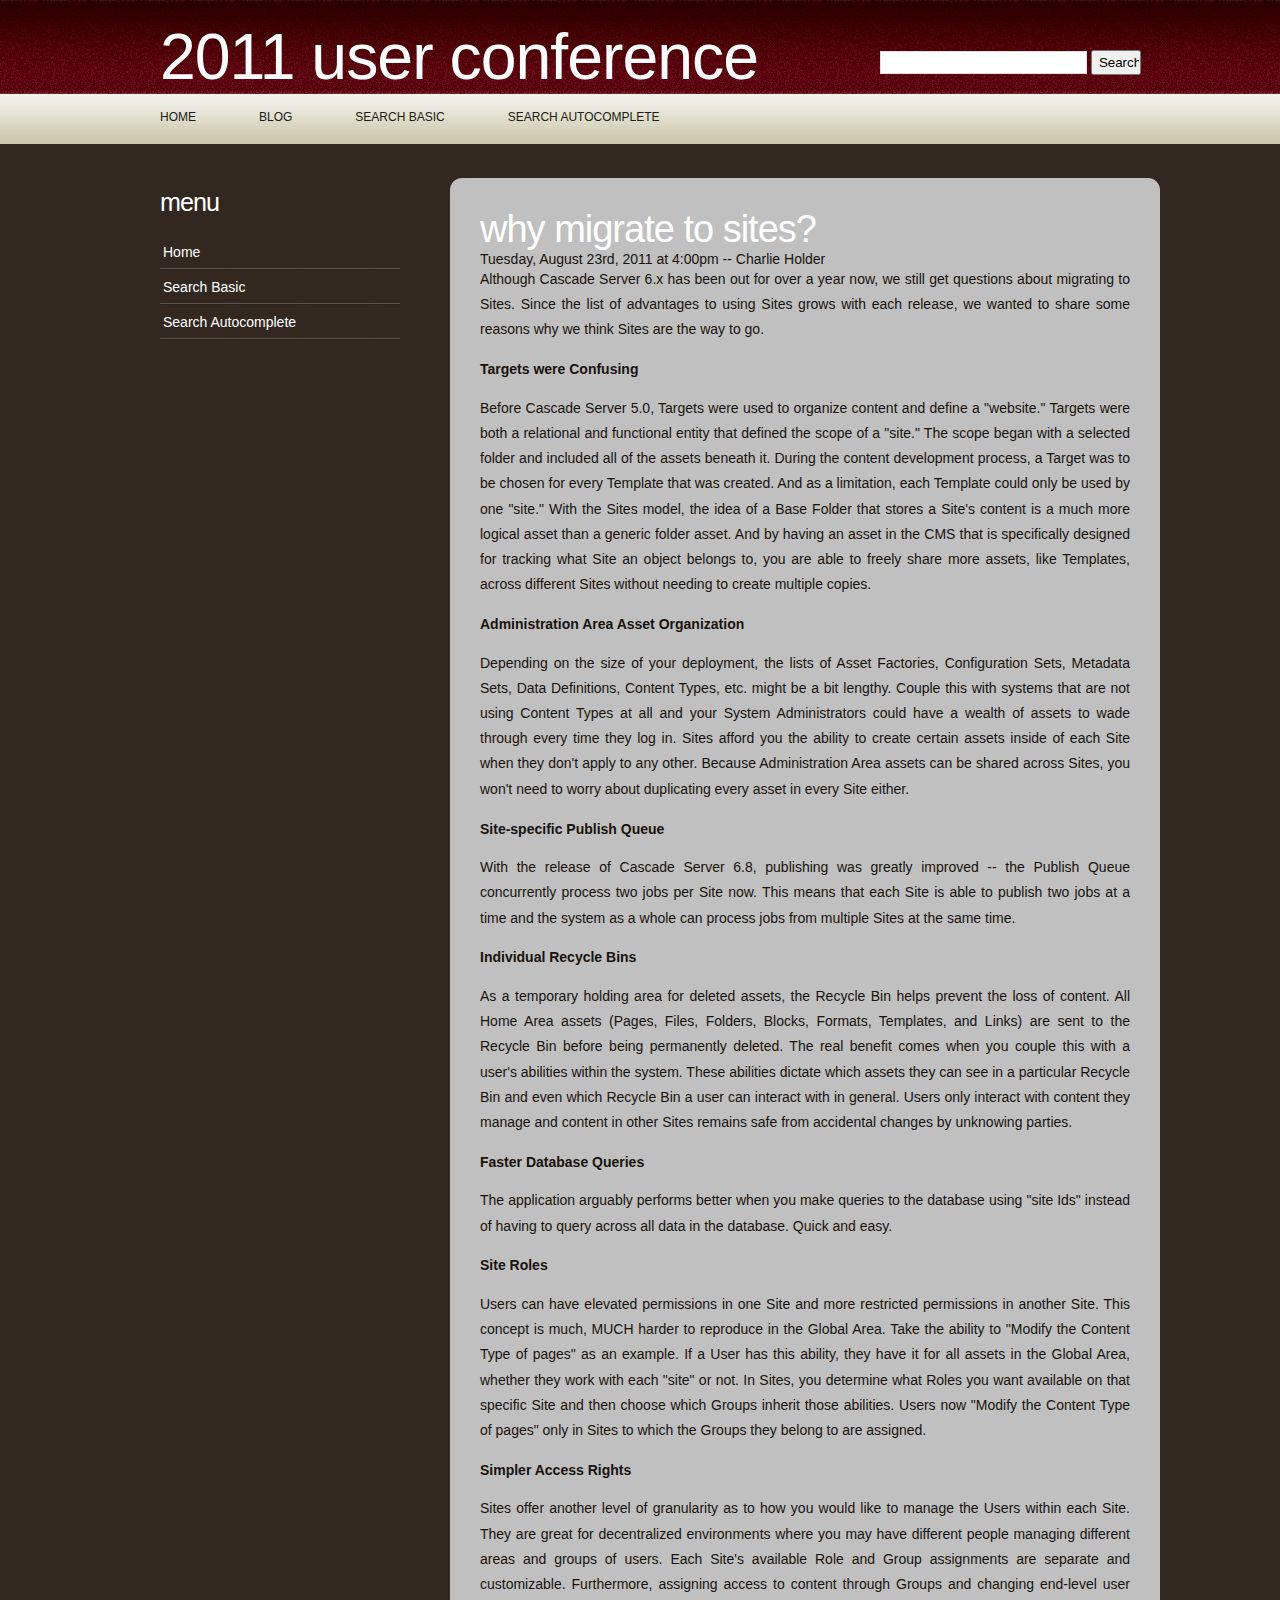
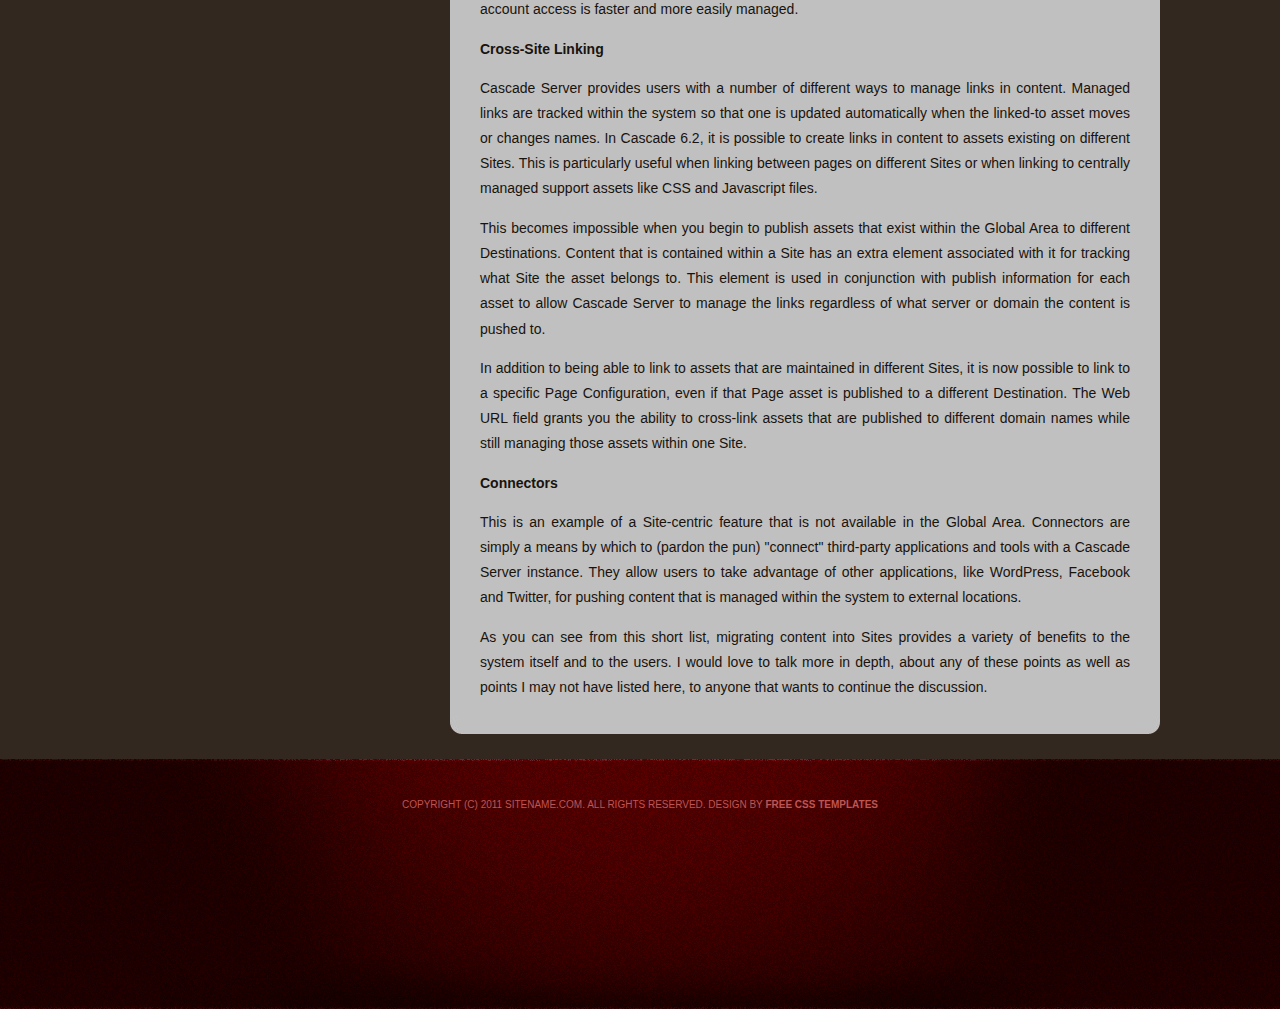
<file: example-site/blog/why-migrate-to-sites.html>
<!DOCTYPE html PUBLIC "-//W3C//DTD XHTML 1.0 Strict//EN" "http://www.w3.org/TR/xhtml1/DTD/xhtml1-strict.dtd">
<html xmlns="http://www.w3.org/1999/xhtml">
<head>
<meta content="" name="keywords" />
<meta content="" name="description" />
<meta content="text/html; charset=utf-8" http-equiv="content-type" />
<title>Search</title>
<link href="../css/style.css" media="screen" rel="stylesheet" type="text/css" />
<script src="../js/jquery-1.6.2.min.js" type="text/javascript" ></script>
<script src="../js/jquery.xml2json.pack.js" type="text/javascript" ></script>
<script src="../js/search-basic.js" type="text/javascript" ></script>
</head>
<body>
<div id="wrapper">
<div id="header">
    <div id="logo">
<h1><a href="#">2011 User Conference</a></h1>
</div>
    <div id="search">
<form id="search-form" method="get">
<fieldset><input id="search-text-box" name="s" size="15" type="text" /> <input id="search-submit" type="submit" value="Search" /></fieldset>
</form>
</div>
</div>
    <!-- end #header -->
    <div id="menu">
<ul>
<li class="current_page_item"><a href="#">Home</a></li>
<li><a href="index.html">Blog</a></li>
<li><a href="../search/search-basic.html">Search Basic</a></li>
<li><a href="../search/search-autocomplete.html">Search Autocomplete</a></li>
</ul>
</div>
    <!-- end #menu -->
    <div id="page">
        <div id="content">
            <div class="post" id="hidden-search-results">
<div class="bg1">
<div class="bg2">
<div class="bg3">
<h2 class="title">Search Results</h2>
<div class="entry">
<div id="search-results" ></div>
</div>
</div>
</div>
</div>
</div>
            <div class="post"><div class="bg1"><div class="bg2"><div class="bg3"><h2 class="title">Why Migrate to Sites?</h2><div class="entry"><span>Tuesday, August 23rd, 2011 at 4:00pm</span>&#160;--&#160;<span>Charlie Holder</span> 
<p>Although Cascade Server 6.x has been out for over a year now, we still get questions about migrating to Sites. Since the list of advantages to using Sites grows with each release, we wanted to share some reasons why we think Sites are the way to go.</p>
<h4>Targets were Confusing</h4>
<p>Before Cascade Server 5.0, Targets were used to organize content and define a "website." Targets were both a relational and functional entity that defined the scope of a "site." The scope began with a selected folder and included all of the assets beneath it. During the content development process, a Target was to be chosen for every Template that was created. And as a limitation, each Template could only be used by one "site." With the Sites model, the idea of a Base Folder that stores a Site's content is a much more logical asset than a generic folder asset. And by having an asset in the CMS that is specifically designed for tracking what Site an object belongs to, you are able to freely share more assets, like Templates, across different Sites without needing to create multiple copies.</p>
<h4>Administration Area Asset Organization</h4>
<p>Depending on the size of your deployment, the lists of Asset Factories, Configuration Sets, Metadata Sets, Data Definitions, Content Types, etc. might be a bit lengthy. Couple this with systems that are not using Content Types at all and your System Administrators could have a wealth of assets to wade through every time they log in. Sites afford you the ability to create certain assets inside of each Site when they don't apply to any other. Because Administration Area assets can be shared across Sites, you won't need to worry about duplicating every asset in every Site either.</p>
<h4>Site-specific Publish Queue</h4>
<p>With the release of Cascade Server 6.8, publishing was greatly improved -- the Publish Queue concurrently process two jobs per Site now. This means that each Site is able to publish two jobs at a time and the system as a whole can process jobs from multiple Sites at the same time.</p>
<h4>Individual Recycle Bins</h4>
<p>As a temporary holding area for deleted assets, the Recycle Bin helps prevent the loss of content. All Home Area assets (Pages, Files, Folders, Blocks, Formats, Templates, and Links) are sent to the Recycle Bin before being permanently deleted. The real benefit comes when you couple this with a user's abilities within the system. These abilities dictate which assets they can see in a particular Recycle Bin and even which Recycle Bin a user can interact with in general. Users only interact with content they manage and content in other Sites remains safe from accidental changes by unknowing parties.</p>
<h4>Faster Database Queries</h4>
<p>The application arguably performs better when you make queries to the database using "site Ids" instead of having to query across all data in the database. Quick and easy.</p>
<h4>Site Roles</h4>
<p>Users can have elevated permissions in one Site and more restricted permissions in another Site. This concept is much, MUCH harder to reproduce in the Global Area. Take the ability to "Modify the Content Type of pages" as an example. If a User has this ability, they have it for all assets in the Global Area, whether they work with each "site" or not. In Sites, you determine what Roles you want available on that specific Site and then choose which Groups inherit those abilities. Users now "Modify the Content Type of pages" only in Sites to which the Groups they belong to are assigned.</p>
<h4>Simpler Access Rights</h4>
<p>Sites offer another level of granularity as to how you would like to manage the Users within each Site. They are great for decentralized environments where you may have different people managing different areas and groups of users. Each Site's available Role and Group assignments are separate and customizable. Furthermore, assigning access to content through Groups and changing end-level user account access is faster and more easily managed.</p>
<h4>Cross-Site Linking</h4>
<p>Cascade Server provides users with a number of different ways to manage links in content. Managed links are tracked within the system so that one is updated automatically when the linked-to asset moves or changes names. In Cascade 6.2, it is possible to create links in content to assets existing on different Sites. This is particularly useful when linking between pages on different Sites or when linking to centrally managed support assets like CSS and Javascript files.</p>
<p>This becomes impossible when you begin to publish assets that exist within the Global Area to different Destinations. Content that is contained within a Site has an extra element associated with it for tracking what Site the asset belongs to. This element is used in conjunction with publish information for each asset to allow Cascade Server to manage the links regardless of what server or domain the content is pushed to.</p>
<p>In addition to being able to link to assets that are maintained in different Sites, it is now possible to link to a specific Page Configuration, even if that Page asset is published to a different Destination. The Web URL field grants you the ability to cross-link assets that are published to different domain names while still managing those assets within one Site.</p>
<h4>Connectors</h4>
<p>This is an example of a Site-centric feature that is not available in the Global Area. Connectors are simply a means by which to (pardon the pun) "connect" third-party applications and tools with a Cascade Server instance. They allow users to take advantage of other applications, like WordPress, Facebook and Twitter, for pushing content that is managed within the system to external locations.</p>
<p>As you can see from this short list, migrating content into Sites provides a variety of benefits to the system itself and to the users. I would love to talk more in depth, about any of these points as well as points I may not have listed here, to anyone that wants to continue the discussion.</p></div></div></div></div></div>
        </div>
        <!-- end #content -->
        <div id="sidebar">
<ul>
<li>
<h2>Menu</h2>
<ul id="categories">
<li><a href="../index.html">Home</a></li>
<li><a href="../search/search-basic.html">Search Basic</a></li>
<li><a href="../search/search-autocomplete.html">Search Autocomplete</a></li>
</ul>
</li>
</ul>
</div>
         <!-- end #sidebar -->
        <div style="clear: both;" ></div>
    </div>
    <!-- end #page -->
</div>
<div id="footer-wrapper">
    <div id="footer">
<p>Copyright (c) 2011 Sitename.com. All rights reserved. Design by <a href="http://www.freecsstemplates.org/">Free CSS Templates</a></p>
</div>
    <!-- end #footer -->
</div>
</body>
</html>
</file>
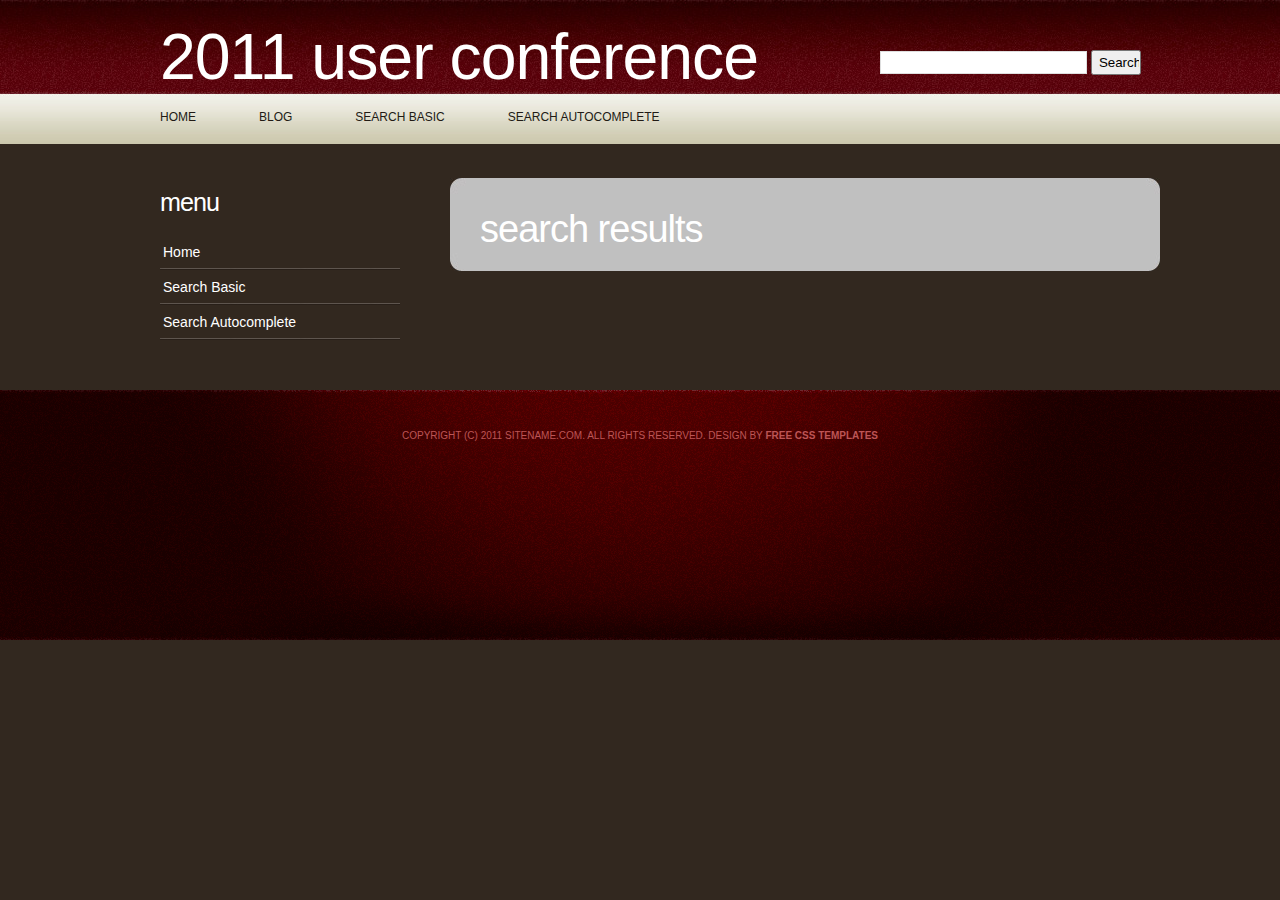
<file: example-site/search/search-basic.html>
<!DOCTYPE html PUBLIC "-//W3C//DTD XHTML 1.0 Strict//EN" "http://www.w3.org/TR/xhtml1/DTD/xhtml1-strict.dtd">
<html xmlns="http://www.w3.org/1999/xhtml">
<head>
<meta content="" name="keywords" />
<meta content="" name="description" />
<meta content="text/html; charset=utf-8" http-equiv="content-type" />
<title>Search</title>
<link href="../css/style.css" media="screen" rel="stylesheet" type="text/css" />
<script src="../js/jquery-1.6.2.min.js" type="text/javascript" ></script>
<script src="../js/jquery.xml2json.pack.js" type="text/javascript" ></script>
<script src="../js/search-basic.js" type="text/javascript" ></script>
</head>
<body>
<div id="wrapper">
<div id="header">
    <div id="logo">
<h1><a href="#">2011 User Conference</a></h1>
</div>
    <div id="search">
<form id="search-form" method="get">
<fieldset><input id="search-text-box" name="s" size="15" type="text" /> <input id="search-submit" type="submit" value="Search" /></fieldset>
</form>
</div>
</div>
    <!-- end #header -->
    <div id="menu">
<ul>
<li class="current_page_item"><a href="#">Home</a></li>
<li><a href="../blog/index.html">Blog</a></li>
<li><a href="search-basic.html">Search Basic</a></li>
<li><a href="search-autocomplete.html">Search Autocomplete</a></li>
</ul>
</div>
    <!-- end #menu -->
    <div id="page">
        <div id="content">
            
            <div class="post">
<div class="bg1">
<div class="bg2">
<div class="bg3">
<h2 class="title">Search Results</h2>
<div class="entry">
<div id="search-results" ></div>
</div>
</div>
</div>
</div>
</div>
        </div>
        <!-- end #content -->
        <div id="sidebar">
<ul>
<li>
<h2>Menu</h2>
<ul id="categories">
<li><a href="../index.html">Home</a></li>
<li><a href="search-basic.html">Search Basic</a></li>
<li><a href="search-autocomplete.html">Search Autocomplete</a></li>
</ul>
</li>
</ul>
</div>
         <!-- end #sidebar -->
        <div style="clear: both;" ></div>
    </div>
    <!-- end #page -->
</div>
<div id="footer-wrapper">
    <div id="footer">
<p>Copyright (c) 2011 Sitename.com. All rights reserved. Design by <a href="http://www.freecsstemplates.org/">Free CSS Templates</a></p>
</div>
    <!-- end #footer -->
</div>
</body>
</html>
</file>
<file: example-site/css/style.css>
/*
Design by Free CSS Templates
http://www.freecsstemplates.org
Released for free under a Creative Commons Attribution 2.5 License
*/

body {
    margin: 0;
    padding: 0;
    background: #32281F url(../images/img01.jpg) repeat-x left top;
    font-family: Arial, Helvetica, sans-serif;
    font-size: 14px;
    color: #19130D;
}

h1, h2, h3 {
    margin: 0px;
    padding: 0px;
    text-transform: lowercase;
    font-family: Arial, Helvetica, sans-serif;
    font-weight: normal;
    color: #534616;
}

h1 {
    font-size: 2em;
}

h2 {
    font-size: 1.8em;
}

h3 {
    font-size: 1.6em;
}

p, ul, ol {
    margin-top: 0;
    line-height: 180%;
}

ul, ol {
}

a {
    text-decoration: none;
    color: #570008;
}

a:hover {
}

#wrapper {
    width: 960px;
    margin: 0 auto;
    padding: 0;
}

/* Header */

#header {
    width: 1000px;
    height: 94px;
    margin: 0 auto;
}

/* Logo */

#logo {
    float: left;
    height: 65px;
    margin: 0;
    padding-top: 20px;
    color: #FFFFFF;
}

#logo h1, #logo p {
    margin: 0;
    padding: 0;
}

#logo h1 {
    float: left;
    letter-spacing: -1px;
    text-transform: lowercase;
    font-size: 4.6em;
    color: #FFFFFF;
}

#logo p {
    float: left;
    margin: 0;
    padding: 30px 0 0 10px;
    font: normal 14px Georgia, "Times New Roman", Times, serif;
    font-style: italic;
} 

#logo a {
    border: none;
    background: none;
    text-decoration: none;
    color: #FFFFFF;
}

/* Search */

#search {
    float: right;
    width: 300px;
    height: 110px;
    padding: 0;
}

#search form {
    height: 41px;
    margin: 0;
    padding: 50px 0 0 20px;
}

#search fieldset {
    margin: 0;
    padding: 0;
    border: none;
}

#search-text-box {
    width: 195px;
    padding: 5px 5px 4px 5px;
    border: 1px solid #DEDEDE;
    background: #FFFFFF;
    text-transform: lowercase;
    font: normal 11px Arial, Helvetica, sans-serif;
    color: #703522;
}

#search-submit {
    width: 50px;
    height: 25px;
}

/* Menu */

#menu {
    width: 960px;
    height: 50px;
    margin: 0px auto;
    padding: 0px;
}

#menu ul {
    padding: 0px;
    padding: 0px 0px 0px 0px;
    list-style: none;
    line-height: normal;
}

#menu li {
    float: left;
}

#menu a {
    display: block;
    margin-right: 3px;
    height: 35px;
    padding: 2px 30px 7px 30px;
    border: none;
    text-decoration: none;
    text-transform: uppercase;
    font-family: Arial, Helvetica, sans-serif;
    font-size: 12px;
    font-weight: normal;
    color: #211B15;
}

#menu a:hover, #menu .current_page_item a {
}

#menu .current_page_item a {
    padding-left: 0;
}

#menu a:hover {
    text-decoration: underline;
}

/* Page */

#page {
    width: 1000px;
    margin: 0px auto;
    padding: 20px 0px 0px 0px;
}

/* Content */

#content {
    float: right;
    width: 710px;
    margin: 0px;
    padding: 0px;
}

.post {
    margin-bottom: 25px;
}

.post .title {
    padding: 30px 30px 0px 30px;
    letter-spacing: -1px;
    font-size: 38px;
    color: #FFFFFF;
}

.post .title a {
    border: none;
    color: #54040D;
}

.post .meta {
    padding-bottom: 5px;
    text-align: left;
    font-family: Arial, Helvetica, sans-serif;
    font-size: 11px;
    font-style: italic;
}

.post .meta a {
}

.post .entry {
    padding: 0px 30px 20px 30px;
    padding-bottom: 20px;
    text-align: justify;
}

.links {
    display: block;
    width: 100px;
    height: 20px;
    margin-top: 20px;
    text-align: center;
    text-transform: uppercase;
    font-size: 10px;
    font-weight:  bold;
}

/* Sidebar */

#sidebar {
    float: left;
    width: 260px;
    margin: 0px;
    padding: 0px;
}

#sidebar ul {
    padding: 0;
    list-style: none;
}

#sidebar li {
    margin: 0;
    padding: 0;
}

#sidebar li ul {
    margin-bottom: 30px;
    padding: 0px 20px 20px 0px;
}

#sidebar li li {
    line-height: 35px;
    padding-left: 3px;
    background: url(../images/img07.jpg) repeat-x left bottom;
}

#sidebar li li span {
    display: block;
    margin-top: -20px;
    padding: 0;
    font-size: 11px;
    font-style: italic;
}

#sidebar h2 {
    margin-bottom: 20px;
    padding: 12px 0px 0px 0px;
    letter-spacing: -1px;
    color: #FFFFFF;
}

#sidebar p {
    margin: 0px 0px 20px 0px;
    padding: 10px 20px 20px 0px;
    text-align: justify;
    color: #FFFFFF;
}

#sidebar a {
    color: #FFFFFF;
}

#sidebar a:hover {
    text-decoration: underline;
}

/* Calendar */

#calendar {
}

#calendar_wrap {
    padding: 20px;
}

#calendar table {
    width: 100%;
}

#calendar tbody td {
    text-align: center;
}

#calendar #next {
    text-align: right;
}

/* Footer */

#footer-wrapper {
    height: 250px;
    background: url(../images/img02.gif) repeat-x left top;
}

#footer {
    width: 1000px;
    height: 250px;
    margin: 0px auto;
    padding: 0px 0px;
    background: url(../images/img03.gif) no-repeat left top;
    font-family: Arial, Helvetica, sans-serif;
}

#footer p {
    margin: 0;
    padding-top: 40px;
    line-height: normal;
    text-align: center;
    text-transform: uppercase;
    font-size: 10px;
    color: #BD5555;
}

#footer a {
    font-weight: bold;
    color: #BD5555;
}

/* Background */

.bg1 {
    background: url(../images/img05.jpg) repeat-y left top;
}

.bg2 {
    background: url(../images/img04.jpg) no-repeat left top;
}

.bg3 {
    background: url(../images/img06.jpg) no-repeat left bottom;
}

#hidden-search-results {
    display:none;
}
</file>
